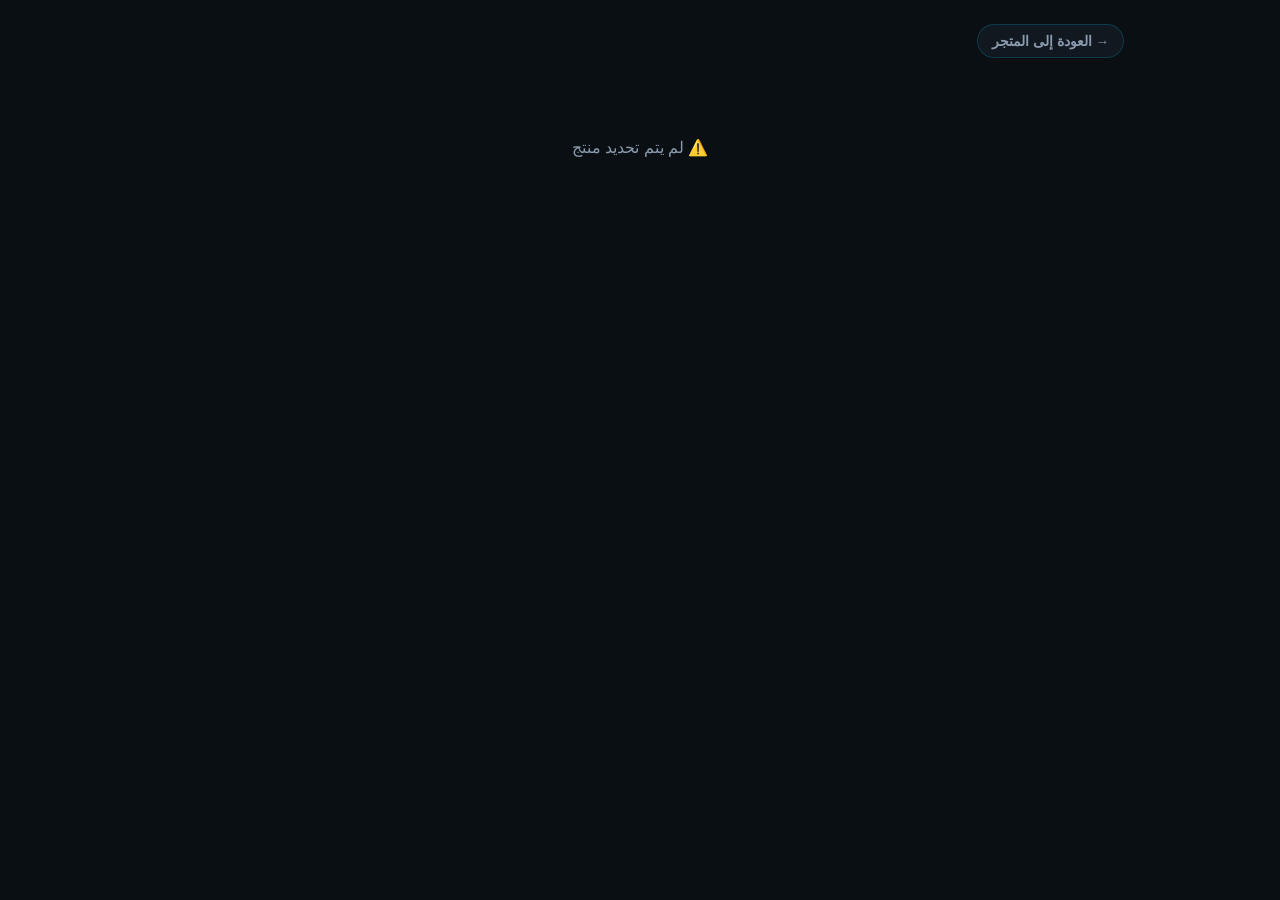
<file: product.html>
<!DOCTYPE html>
<html lang="ar" dir="rtl">
<head>
    <meta charset="UTF-8">
    <meta name="viewport" content="width=device-width, initial-scale=1.0">
    <meta name="robots" content="index, follow">
    <meta name="theme-color" content="#0a0f14">
    <link rel="icon" type="image/png" href="picture/logo.png">
    <title>تفاصيل المنتج | متجر ميسورا</title>
    <meta name="description" id="meta-desc" content="تفاصيل المنتج - متجر ميسورا لقطع الحاسوب">
        <link rel="stylesheet" href="style.css?v=1.2.1">
    <script type="application/ld+json" id="product-schema"></script>
    <style>
        body { background:#0a0f14; color:#E8ECEF; font-family:'Cairo',sans-serif; margin:0; }
        .p-wrap { max-width:1000px; margin:0 auto; padding:24px 16px 60px; }
        .p-back { display:inline-flex; align-items:center; gap:6px; color:#8A9AAD; text-decoration:none;
                  font-size:.85rem; font-weight:700; padding:8px 14px; border-radius:999px;
                  background:#111820; border:1px solid rgba(0,163,196,.25); transition:.2s; }
        .p-back:hover { color:#00E5FF; border-color:#00E5FF; }
        .p-grid { display:grid; grid-template-columns:1fr; gap:28px; margin-top:22px; }
        @media(min-width:820px){ .p-grid{ grid-template-columns:1fr 1fr; } }
        .p-gallery-main { width:100%; aspect-ratio:4/3; object-fit:cover; border-radius:18px;
                          border:1px solid rgba(0,163,196,.3); background:#161f28; }
        .p-thumbs { display:flex; gap:8px; margin-top:10px; flex-wrap:wrap; }
        .p-thumb { width:64px; height:64px; object-fit:cover; border-radius:10px; cursor:pointer;
                   border:2px solid transparent; opacity:.7; transition:.2s; background:#161f28; }
        .p-thumb:hover, .p-thumb.active { border-color:#00E5FF; opacity:1; }
        .p-badge { display:inline-block; padding:4px 12px; border-radius:999px; font-size:.7rem; font-weight:800; }
        .p-title { font-size:1.7rem; font-weight:900; line-height:1.35; margin:12px 0 6px; }
        .p-price { font-size:1.9rem; font-weight:900; color:#C5A059; }
        .p-old-price { text-decoration:line-through; color:#8A9AAD; font-size:1rem; margin-right:10px; }
        .p-specs { width:100%; border-collapse:collapse; margin-top:14px; font-size:.85rem; }
        .p-specs td { padding:10px 12px; border-bottom:1px solid rgba(255,255,255,.07); }
        .p-specs td:first-child { color:#8A9AAD; font-weight:700; white-space:nowrap; }
        .p-btn { display:inline-flex; align-items:center; justify-content:center; gap:8px;
                 padding:13px 26px; border-radius:999px; font-weight:800; font-size:.9rem;
                 text-decoration:none; cursor:pointer; transition:.25s; border:none; }
        .p-btn-wa { background:#25D366; color:#0a0f14; }
        .p-btn-wa:hover { transform:translateY(-2px); box-shadow:0 8px 24px rgba(37,211,102,.35); }
        .p-loading { text-align:center; padding:80px 20px; color:#8A9AAD; }
    </style>
</head>
<body>
    <div class="p-wrap">
        <a href="index.html#featured" class="p-back">→ العودة إلى المتجر</a>
        <div id="p-loading" class="p-loading">جارٍ تحميل المنتج...</div>
        <div id="p-content" hidden>
            <div class="p-grid">
                <div>
                    <img id="p-img" class="p-gallery-main" alt="" width="600" height="450">
                    <div class="p-thumbs" id="p-thumbs"></div>
                </div>
                <div>
                    <div id="p-badges" style="display:flex; gap:8px; flex-wrap:wrap;"></div>
                    <h1 class="p-title" id="p-name"></h1>
                    <p style="color:#8A9AAD; font-size:.9rem;" id="p-brand"></p>
                    <div style="margin:14px 0;">
                        <span class="p-price" id="p-price"></span>
                        <span class="p-old-price" id="p-old-price" hidden></span>
                    </div>
                    <p id="p-desc" style="color:#8A9AAD; font-size:.92rem; line-height:1.9;"></p>
                    <table class="p-specs" id="p-specs-table" hidden>
                        <tbody id="p-specs-body"></tbody>
                    </table>
                    <div style="display:flex; gap:12px; flex-wrap:wrap; margin-top:24px;">
                        <button type="button" class="p-btn p-btn-wa" id="p-order-btn">🛒 اطلب الآن عبر واتساب</button>
                        <a class="p-btn" href="tel:+9647866554424"
                           style="background:#111820; color:#E8ECEF; border:1px solid rgba(0,163,196,.3);">📞 اتصل بنا</a>
                    </div>
                </div>
            </div>
        </div>
    </div>

    <script src="vendor/lucide.min.js" defer></script>
    <script>
    (function () {
        var WHATSAPP = '9647866554424';
        var id = new URLSearchParams(location.search).get('id');
        var loading = document.getElementById('p-loading');
        var content = document.getElementById('p-content');
        if (!id) { loading.textContent = '⚠️ لم يتم تحديد منتج'; return; }

        fetch('api/products.php?id=' + encodeURIComponent(id))
            .then(function (r) { return r.json(); })
            .then(function (res) {
                if (!res.success || !res.data) { loading.textContent = '⚠️ المنتج غير موجود'; return; }
                var p = res.data;

                // العنوان والوصف لمحركات البحث
                document.title = (p.name_ar || 'منتج') + ' | متجر ميسورا';
                document.getElementById('meta-desc').setAttribute('content',
                    String(p.description_ar || p.name_ar || '').slice(0, 150));

                // Schema.org للسيو
                var price = Number(p.discount_price || p.selling_price) || 0;
                document.getElementById('product-schema').textContent = JSON.stringify({
                    '@context': 'https://schema.org', '@type': 'Product',
                    name: p.name_ar, description: p.description_ar || '', sku: p.sku,
                    image: p.main_image ? [location.origin + '/' + p.main_image] : undefined,
                    brand: p.brand_name ? { '@type': 'Brand', name: p.brand_name } : undefined,
                    offers: { '@type': 'Offer', priceCurrency: 'IQD', price: price,
                        availability: Number(p.stock_quantity) > 0
                            ? 'https://schema.org/InStock' : 'https://schema.org/OutOfStock' }
                });

                // الصور
                var images = [];
                if (p.main_image) images.push(p.main_image);
                (p.images || []).forEach(function (src) {
                    if (images.indexOf(src) === -1) images.push(src);
                });
                if (!images.length) images.push('picture/logo.png');

                var mainImg = document.getElementById('p-img');
                mainImg.src = images[0];
                mainImg.alt = p.name_ar || '';

                var thumbs = document.getElementById('p-thumbs');
                if (images.length > 1) {
                    thumbs.innerHTML = images.map(function (src, i) {
                        return '<img src="' + src + '" class="p-thumb' + (i === 0 ? ' active' : '') +
                               '" data-src="' + src + '" alt="" loading="lazy">';
                    }).join('');
                    thumbs.addEventListener('click', function (e) {
                        var t = e.target.closest('.p-thumb');
                        if (!t) return;
                        mainImg.src = t.getAttribute('data-src');
                        thumbs.querySelectorAll('.p-thumb').forEach(function (x) { x.classList.remove('active'); });
                        t.classList.add('active');
                    });
                }

                // الشارات
                var badges = '';
                badges += '<span class="p-badge" style="background:rgba(0,229,255,.12);color:#00E5FF;border:1px solid rgba(0,229,255,.3)">' +
                          (p.condition_type === 'used' ? '♻️ مستعمل' : '✨ جديد') + '</span>';
                if (Number(p.warranty_months) > 0) {
                    badges += '<span class="p-badge" style="background:rgba(197,160,89,.12);color:#C5A059;border:1px solid rgba(197,160,89,.3)">🛡️ ضمان ' +
                              p.warranty_months + ' شهر</span>';
                }
                if (p.category_name) {
                    badges += '<span class="p-badge" style="background:rgba(255,255,255,.06);color:#8A9AAD;border:1px solid rgba(255,255,255,.1)">' +
                              p.category_name + '</span>';
                }
                if (Number(p.stock_quantity) > 0) {
                    badges += '<span class="p-badge" style="background:rgba(52,211,153,.12);color:#34d399;border:1px solid rgba(52,211,153,.3)">✅ متوفر (' +
                              p.stock_quantity + ')</span>';
                } else {
                    badges += '<span class="p-badge" style="background:rgba(248,113,113,.12);color:#f87171;border:1px solid rgba(248,113,113,.3)">⛔ نفد المخزون</span>';
                }
                document.getElementById('p-badges').innerHTML = badges;

                document.getElementById('p-name').textContent = p.name_ar || '';
                document.getElementById('p-brand').textContent = p.brand_name ? ('الماركة: ' + p.brand_name) : '';

                var priceEl = document.getElementById('p-price');
                var oldEl = document.getElementById('p-old-price');
                if (p.discount_price && Number(p.discount_price) > 0) {
                    priceEl.textContent = Number(p.discount_price).toLocaleString('en-US') + ' د.ع';
                    oldEl.hidden = false;
                    oldEl.textContent = Number(p.selling_price).toLocaleString('en-US') + ' د.ع';
                } else {
                    priceEl.textContent = Number(p.selling_price).toLocaleString('en-US') + ' د.ع';
                }

                document.getElementById('p-desc').textContent = p.description_ar || '';

                // المواصفات
                if (p.specs && p.specs.length) {
                    document.getElementById('p-specs-table').hidden = false;
                    document.getElementById('p-specs-body').innerHTML = p.specs.map(function (s) {
                        return '<tr><td>' + s.spec_key + '</td><td>' + s.spec_value + '</td></tr>';
                    }).join('');
                }

                // زر الطلب عبر واتساب
                document.getElementById('p-order-btn').addEventListener('click', function () {
                    var lines = ['مرحباً، أرغب بطلب المنتج التالي:', '🛒 ' + (p.name_ar || ''),
                                 '💰 السعر: ' + price.toLocaleString('en-US') + ' د.ع',
                                 location.origin + location.pathname + '?id=' + p.id];
                    window.open('https://wa.me/' + WHATSAPP + '?text=' + encodeURIComponent(lines.join('\n')),
                                '_blank', 'noopener');
                });

                loading.hidden = true;
                content.hidden = false;
            })
            .catch(function () { loading.textContent = 'تعذر الاتصال بالسيرفر — حاول مجدداً'; });
    })();
    </script>
</body>
</html>
</file>
<file: style.css>
﻿/* ==========================================================================
   MESORA — Mesopotamian-Tech Visual Identity
   نظام الهوية البصرية الموحّد — كل قيم التصميم تُدار من هنا فقط
   ========================================================================== */
:root {
    /* ===== الخلفيات (سلّم العمق) ===== */
    --mesora-bg: #0a0f14;
    --mesora-bg-elevated: #111820;
    --mesora-bg-card: #161f28;
    --mesora-bg-card-hover: #1c2733;

    /* ===== الألوان الأساسية ===== */
    --mesora-gold: #C5A059;          /* الفخامة: الأسعار والتقييمات فقط */
    --mesora-gold-light: #d4b36a;
    --mesora-gold-dark: #9a7d3f;
    --mesora-teal: #00A3C4;          /* اللون الأساسي */
    --mesora-teal-light: #33b8d4;
    --accent: #00E5FF;               /* النيون: التفاعل والتوهج فقط */

    /* ===== توهجات ===== */
    --mesora-teal-glow: rgba(0, 163, 196, 0.35);
    --mesora-gold-glow: rgba(197, 160, 89, 0.35);

    /* ===== النصوص ===== */
    --mesora-text: #E8ECEF;
    --mesora-text-muted: #8A9AAD;

    /* ===== الحدود (سلّم موحّد) ===== */
    --mesora-border: rgba(197, 160, 89, 0.22);
    --mesora-border-strong: rgba(197, 160, 89, 0.45);
    --border-teal-faint: rgba(0, 163, 196, 0.12);
    --border-teal-soft: rgba(0, 163, 196, 0.25);
    --border-teal: rgba(0, 163, 196, 0.40);

    /* ===== الزوايا (سلّم موحّد — لا تستخدم قيماً خارج هذه) ===== */
    --radius-sm: 10px;               /* عناصر صغيرة: شارات، حقول إدخال */
    --mesora-radius: 14px;           /* البطاقات والأزرار */
    --mesora-radius-lg: 18px;        /* الحاويات والأقسام الكبيرة */
    --radius-xl: 24px;               /* النوافذ المنبثقة */

    /* ===== الظلال الموحّدة ===== */
    --shadow-sm: 0 2px 8px rgba(0, 0, 0, 0.3);
    --shadow-md: 0 8px 24px rgba(0, 0, 0, 0.35);
    --shadow-lg: 0 16px 48px rgba(0, 0, 0, 0.5);
    --shadow-teal: 0 0 24px rgba(0, 163, 196, 0.25);
    --shadow-gold: 0 0 24px rgba(197, 160, 89, 0.2);

    /* ===== الحركة الموحّدة ===== */
    --ease-out: cubic-bezier(0.16, 1, 0.3, 1);
    --transition-fast: 0.2s var(--ease-out);
    --transition-base: 0.3s var(--ease-out);

    /* ===== الخطوط ===== */
    --font-brand: 'Orbitron', sans-serif;
    --font-heading: 'Exo 2', 'Cairo', sans-serif;
    --font-body: 'Cairo', sans-serif;

    /* ===== المسافات ===== */
    --marquee-gap: 3.5rem;
    --mesora-section-y: 5.5rem;
}

* {
    margin: 0;
    padding: 0;
    box-sizing: border-box;
}

body {
    position: relative;
    font-family: var(--font-body);
    overflow-x: hidden;
    scroll-behavior: smooth;
    background-color: var(--mesora-bg);
    color: var(--mesora-text);
    background-image:
        radial-gradient(ellipse 80% 50% at 100% 0%, rgba(0, 163, 196, 0.06) 0%, transparent 60%),
        radial-gradient(ellipse 60% 40% at 0% 100%, rgba(197, 160, 89, 0.05) 0%, transparent 55%),
        linear-gradient(180deg, var(--mesora-bg) 0%, #0d1218 50%, var(--mesora-bg) 100%);
}

/* Circuit line accents — خلفية شبكة خفيفة */
body::before,
body::after {
    content: '';
    position: fixed;
    width: 200px;
    height: 200px;
    pointer-events: none;
    z-index: 0;
    opacity: 0.08;
    background:
        linear-gradient(90deg, transparent 48%, var(--mesora-teal) 48%, var(--mesora-teal) 52%, transparent 52%),
        linear-gradient(0deg, transparent 48%, var(--mesora-teal) 48%, var(--mesora-teal) 52%, transparent 52%);
    background-size: 20px 20px;
}

/* ==========================================================================
   لمسات الهوية العامة الموحّدة
   ========================================================================== */

/* لون تحديد النص — ذهبي الهوية */
::selection {
    background: var(--mesora-gold);
    color: var(--mesora-bg);
}

/* شريط التمرير بهوية المتجر */
::-webkit-scrollbar {
    width: 10px;
    height: 10px;
}
::-webkit-scrollbar-track {
    background: var(--mesora-bg);
}
::-webkit-scrollbar-thumb {
    background: linear-gradient(180deg, var(--mesora-teal), var(--mesora-gold));
    border-radius: var(--radius-sm);
    border: 2px solid var(--mesora-bg);
}
::-webkit-scrollbar-thumb:hover {
    background: var(--mesora-teal-light);
}
html {
    scrollbar-color: var(--mesora-teal) var(--mesora-bg);
    scrollbar-width: thin;
}

/* حلقة التركيز الموحّدة للوصولية (لوحة المفاتيح) */
:focus-visible {
    outline: 2px solid var(--accent);
    outline-offset: 3px;
    border-radius: var(--radius-sm);
}

/* تحسين وضوح الخطوط */
body {
    -webkit-font-smoothing: antialiased;
    text-rendering: optimizeLegibility;
}

/* ==========================================================================
   Trust Ticker — شريط الثقة المتحرك (أعلى الصفحة)
   ========================================================================== */
.mesora-trust-ticker {
    width: 100%;
    overflow: hidden;
    background: linear-gradient(90deg,
        rgba(197, 160, 89, 0.08) 0%,
        var(--mesora-bg-elevated) 25%,
        var(--mesora-bg-elevated) 75%,
        rgba(0, 163, 196, 0.08) 100%);
    border-bottom: 1px solid var(--border-teal-soft);
    padding: 9px 0;
    direction: ltr; /* اتجاه الحركة يسار-يمين ثابت بغض النظر عن RTL */
}

.mesora-ticker-track {
    display: flex;
    width: max-content;
    /* 56s مع 4 مجموعات (-50% = عرض مجموعتين) = نفس سرعة 28s القديمة
       مع تغطية مضاعفة تمنع ظهور فراغ على الشاشات العريضة */
    animation: mesora-ticker-scroll 56s linear infinite;
    will-change: transform;
}

/* إيقاف مؤقت عند مرور الماوس */
.mesora-trust-ticker:hover .mesora-ticker-track {
    animation-play-state: paused;
}

.mesora-ticker-group {
    display: flex;
    align-items: center;
    flex-shrink: 0;
}

.mesora-ticker-item {
    display: inline-flex;
    align-items: center;
    gap: 8px;
    white-space: nowrap;
    padding: 0 22px;
    font-family: var(--font-body);
    font-size: 0.82rem;
    font-weight: 700;
    color: var(--mesora-text-muted);
    transition: color var(--transition-fast), text-shadow var(--transition-fast);
}

.mesora-ticker-item svg {
    width: 15px;
    height: 15px;
    color: var(--mesora-gold);
    flex-shrink: 0;
}

.mesora-ticker-item:hover {
    color: var(--accent);
    text-shadow: 0 0 12px var(--mesora-teal-glow);
}

.mesora-ticker-dot {
    width: 5px;
    height: 5px;
    border-radius: 50%;
    background: var(--mesora-gold);
    opacity: 0.55;
    box-shadow: 0 0 6px var(--mesora-gold-glow);
    flex-shrink: 0;
}

@keyframes mesora-ticker-scroll {
    0%   { transform: translateX(0); }
    100% { transform: translateX(-50%); }
}

@media (max-width: 768px) {
    .mesora-trust-ticker { padding: 7px 0; }
    .mesora-ticker-item {
        font-size: 0.72rem;
        padding: 0 14px;
        gap: 6px;
    }
    .mesora-ticker-item svg { width: 13px; height: 13px; }
}

@media (prefers-reduced-motion: reduce) {
    .mesora-ticker-track { animation: none; }
}

/* ==========================================================================
   Hero Build Video — فيديو التجميعة في الواجهة (يظهر فقط عند توفر الملف)
   ========================================================================== */
.hero-build-video {
    width: 100%;
    max-width: 420px;
    aspect-ratio: 1 / 1;
    object-fit: cover;
    border-radius: var(--radius-xl);
    border: 2px solid var(--border-teal-soft);
    box-shadow: var(--shadow-lg), var(--shadow-teal);
    background: var(--mesora-bg-card);
    animation: hero-video-float 6s ease-in-out infinite;
}

@keyframes hero-video-float {
    0%, 100% { transform: translateY(0); }
    50%      { transform: translateY(-10px); }
}

@media (prefers-reduced-motion: reduce) {
    .hero-build-video { animation: none; }
}

/* ==========================================================================
   MESORA — Ultra-Vibrant Spotlight & Cyber Cursor Engine
   ========================================================================== */
.mesora-global-glow {
    position: fixed;
    top: -300px;
    left: -300px;
    width: 600px;
    height: 600px;
    border-radius: 50%;
    background: radial-gradient(
        circle,
        rgba(0, 163, 196, 0.28) 0%,
        rgba(197, 160, 89, 0.15) 30%,
        rgba(0, 163, 196, 0.05) 55%,
        transparent 70%
    );
    pointer-events: none;
    z-index: 9999;
    filter: blur(25px);
    mix-blend-mode: screen;
    transition: opacity 0.3s ease;
    opacity: 0.95;
    will-change: transform;
}

.mesora-header-scrolled {
    background: rgba(10, 15, 20, 0.88) !important;
    backdrop-filter: blur(18px);
    -webkit-backdrop-filter: blur(18px);
    border-bottom: 1px solid rgba(0, 163, 196, 0.35) !important;
    box-shadow: 0 12px 36px rgba(0, 0, 0, 0.6) !important;
}

.mesora-cursor-cpu {
    position: fixed;
    top: -17px;
    left: -17px;
    width: 34px;
    height: 34px;
    pointer-events: none;
    z-index: 10000;
    filter: drop-shadow(0 0 10px rgba(0, 229, 255, 0.95)) drop-shadow(0 0 20px rgba(197, 160, 89, 0.75));
    transition: transform 0.08s ease-out, opacity 0.3s ease;
    opacity: 0.95;
    will-change: transform;
}

/* إخفاء العناصر الزخرفية والكيرسر والـ3D Effects على الموبايل فقط —
   الشعار والصورة يبقون ظاهرين لأنهما داخل .logo-outer-circle مباشرة */
@media (max-width: 768px), (pointer: coarse) {
    .mesora-cursor-cpu,
    .mesora-global-glow,
    #mesora-cursor-cpu,
    #mesora-global-glow,
    .logo-glow-ring,
    .logo-gradient-border {
        display: none !important;
        opacity: 0 !important;
        visibility: hidden !important;
        pointer-events: none !important;
        height: 0 !important;
        overflow: hidden !important;
    }

        /* إيقاف تأثيرات 3D على الموبايل لتوفير الأداء — الشعار يظهر بوضوح بدون تشويش */
    .hero-3d-wrap {
        perspective: none !important;
    }
    .hero-3d-logo {
        transform: none !important;
        transform-style: flat !important;
        transition: none !important;
    }

    /* إجبار إظهار الشعار على الشاشات اللمسية — يمنع أي hide غير مقصود */
    .mesora-section--hero .hero-3d-wrap,
    .mesora-section--hero .logo-outer-circle,
    .mesora-section--hero .hero-3d-logo,
    .mesora-section--hero .logo-inner-container {
        display: flex !important;
        opacity: 1 !important;
        visibility: visible !important;
        height: auto !important;
    }
    .mesora-section--hero img.main-logo-circle {
        display: block !important;
        opacity: 1 !important;
        visibility: visible !important;
        width: 100% !important;
        height: auto !important;
    }
}

.mesora-spotlight-card,
.builder-group {
    position: relative;
    overflow: hidden;
    transition: transform 0.35s cubic-bezier(0.16, 1, 0.3, 1),
                border-color 0.35s ease,
                box-shadow 0.35s ease;
}

.mesora-spotlight-card::before {
    content: '';
    position: absolute;
    inset: 0;
    border-radius: inherit;
    background: radial-gradient(
        500px circle at var(--mouse-x, 50%) var(--mouse-y, 50%),
        rgba(0, 163, 196, 0.28) 0%,
        rgba(197, 160, 89, 0.15) 40%,
        transparent 75%
    );
    opacity: var(--spotlight-opacity, 0);
    transition: opacity 0.25s ease;
    pointer-events: none;
    z-index: 2;
}

.mesora-spotlight-card::after {
    content: '';
    position: absolute;
    inset: -1.5px;
    border-radius: inherit;
    padding: 2px;
    background: radial-gradient(
        400px circle at var(--mouse-x, 50%) var(--mouse-y, 50%),
        #00E5FF 0%,
        var(--mesora-gold-light) 50%,
        transparent 80%
    );
    mask: linear-gradient(#fff 0 0) content-box, linear-gradient(#fff 0 0);
    -webkit-mask: linear-gradient(#fff 0 0) content-box, linear-gradient(#fff 0 0);
    mask-composite: exclude;
    -webkit-mask-composite: xor;
    opacity: var(--spotlight-opacity, 0);
    transition: opacity 0.25s ease;
    pointer-events: none;
    z-index: 3;
}

@media (prefers-reduced-motion: reduce) {
    .marquee-container,
    .floating-anim-1,
    .floating-anim-2,
    .dashed-orbit,
    .mesora-about-glow,
    .hero-circuit-flow,
    .mesora-about-circuit-flow,
    .mesora-footer-pcb path,
    .mesora-about-aura,
    .mesora-about-conic,
    .mesora-about-orbit,
    .mesora-orbit-dot {
        animation: none !important;
    }
}

@media (prefers-reduced-data: reduce) {
    .hero-particles,
    .hero-glow-1,
    .hero-glow-2,
    .logo-glow-ring,
    .mesora-about-aura,
    .mesora-about-conic,
    .mesora-about-orbit,
    .mesora-orbit-dot,
    .mesora-about-glow,
    .marquee-container {
        animation: none !important;
        opacity: 0.5 !important;
    }
    .mesora-footer-pcb {
        display: none;
    }
}

body::before {
    top: 80px;
    right: 0;
    mask-image: radial-gradient(circle at top right, black 20%, transparent 70%);
}

body::after {
    bottom: 0;
    left: 0;
    mask-image: radial-gradient(circle at bottom left, black 20%, transparent 70%);
}

/* ==========================================================================
   Header
   ========================================================================== */
.mesora-skip-link {
    position: absolute;
    top: -100px;
    right: 1rem;
    z-index: 200;
    padding: 0.75rem 1.25rem;
    background: var(--mesora-gold);
    color: #0a0f14;
    font-weight: 700;
    border-radius: var(--radius-sm);
    text-decoration: none;
    transition: top 0.2s ease;
}

.mesora-skip-link:focus {
    top: 1rem;
    outline: 2px solid var(--mesora-teal);
    outline-offset: 3px;
}

.mesora-header {
    background: rgba(10, 15, 20, 0.92);
    border-bottom: 1px solid var(--mesora-border);
    backdrop-filter: blur(12px);
    position: sticky;
    top: 0;
    z-index: 100;
}

:focus-visible {
    outline: 2px solid var(--mesora-teal);
    outline-offset: 3px;
}

.mesora-nav-link:focus-visible,
.mesora-menu-btn:focus-visible,
.mesora-btn-primary:focus-visible,
.mesora-btn-secondary:focus-visible,
.mesora-product-btn:focus-visible,
.mesora-order-whatsapp:focus-visible,
.mesora-category-card:focus-visible,
.mesora-social-links a:focus-visible,
.mesora-search:focus-visible,
.mesora-contact-form input:focus-visible,
.mesora-contact-form select:focus-visible,
.mesora-contact-form textarea:focus-visible,
.mesora-faq-item summary:focus-visible {
    outline: 2px solid var(--mesora-gold);
    outline-offset: 3px;
}

.mesora-search {
    background: var(--mesora-bg-card) !important;
    border: 1px solid var(--mesora-border) !important;
    color: var(--mesora-text) !important;
}

.mesora-search::placeholder {
    color: var(--mesora-text-muted) !important;
}

.mesora-nav-link {
    color: var(--mesora-text-muted);
    transition: color 0.25s ease, transform 0.2s ease;
    position: relative;
}

.mesora-nav-link::after {
    content: '';
    position: absolute;
    bottom: -2px;
    right: 0;
    width: 0;
    height: 2px;
    background: linear-gradient(90deg, var(--mesora-teal), var(--mesora-gold));
    transition: width 0.3s ease;
}

.mesora-nav-link:hover::after,
.mesora-nav-link.active::after {
    width: 100%;
}

.mesora-nav-link:hover {
    color: var(--mesora-gold);
}

.mesora-nav-link.active {
    color: var(--mesora-gold);
    border-bottom: 2px solid var(--mesora-gold);
}

.mesora-menu-btn {
    background: var(--mesora-bg-card);
    border: 1px solid var(--mesora-border);
    color: var(--mesora-text);
    width: 40px;
    height: 40px;
    border-radius: var(--radius-sm);
    display: flex;
    align-items: center;
    justify-content: center;
    cursor: pointer;
    transition: border-color 0.25s ease, color 0.25s ease;
}

.mesora-menu-btn:hover {
    border-color: var(--mesora-gold);
    color: var(--mesora-gold);
}

.mesora-mobile-nav {
    display: none;
    flex-direction: column;
    gap: 0.5rem;
    padding: 1rem 1.5rem 1.25rem;
    border-top: 1px solid var(--mesora-border);
    background: rgba(10, 15, 20, 0.98);
}

.mesora-mobile-nav.open {
    display: flex;
}

#mobile-search-form {
    margin-bottom: 0.5rem;
}

.mesora-section {
    position: relative;
    z-index: 2;
}

.mesora-section-block {
    padding-top: var(--mesora-section-y);
    padding-bottom: var(--mesora-section-y);
    content-visibility: auto;
    contain-intrinsic-size: auto 560px;
}

.mesora-section--elevated {
    background: var(--mesora-bg-elevated);
    border-top: 1px solid var(--mesora-border);
    border-bottom: 1px solid var(--mesora-border);
}

.mesora-section--hero {
    background: transparent;
}

.mesora-reveal {
    opacity: 0;
    transform: translateY(28px);
    transition: opacity 0.65s ease, transform 0.65s ease;
}

.mesora-reveal.is-visible {
    opacity: 1;
    transform: translateY(0);
}

@media (prefers-reduced-motion: reduce) {
    .mesora-reveal {
        opacity: 1;
        transform: none;
        transition: none;
    }
}

a.mesora-btn-primary,
a.mesora-btn-secondary {
    text-decoration: none;
}

.mesora-brand-name {
    font-family: var(--font-brand);
    color: var(--mesora-gold);
    letter-spacing: 0.12em;
}

.mesora-brand-tagline {
    color: var(--mesora-text-muted);
    font-size: 9px;
    letter-spacing: 0.08em;
}

.sr-only {
    position: absolute;
    width: 1px;
    height: 1px;
    padding: 0;
    margin: -1px;
    overflow: hidden;
    clip: rect(0, 0, 0, 0);
    white-space: nowrap;
    border: 0;
}

/* ==========================================================================
   Hero - Enhanced Animated Background & 3D Effects
   ========================================================================== */
.hero-particles {
    position: absolute;
    inset: 0;
    pointer-events: none;
    z-index: 0;
    overflow: hidden;
}

.hero-particle {
    position: absolute;
    left: var(--x);
    top: var(--y);
    width: var(--size);
    height: var(--size);
    background: var(--mesora-teal);
    border-radius: 50%;
    opacity: 0;
    animation: hero-particle-float 6s ease-in-out infinite;
    animation-delay: var(--delay);
    box-shadow: 0 0 8px var(--mesora-teal-glow);
}

@keyframes hero-particle-float {
    0%, 100% {
        transform: translateY(0) scale(1);
        opacity: 0;
    }
    20% {
        opacity: 0.8;
    }
    50% {
        transform: translateY(-30px) scale(1.3);
        opacity: 0.5;
    }
    80% {
        opacity: 0.8;
    }
}

.hero-glow {
    position: absolute;
    border-radius: 50%;
    pointer-events: none;
    z-index: 0;
    filter: blur(60px);
    opacity: 0.4;
}

.hero-glow-1 {
    width: 400px;
    height: 400px;
    top: -100px;
    right: -100px;
    background: radial-gradient(circle, rgba(0, 163, 196, 0.3), transparent 70%);
    animation: hero-glow-pulse 8s ease-in-out infinite;
}

.hero-glow-2 {
    width: 300px;
    height: 300px;
    bottom: -50px;
    left: -50px;
    background: radial-gradient(circle, rgba(197, 160, 89, 0.25), transparent 70%);
    animation: hero-glow-pulse 10s ease-in-out infinite reverse;
}

@keyframes hero-glow-pulse {
    0%, 100% { transform: scale(1); opacity: 0.3; }
    50% { transform: scale(1.2); opacity: 0.5; }
}

.hero-3d-wrap {
    perspective: 600px;
}

.hero-3d-logo {
    transform-style: preserve-3d;
    transition: transform 0.6s ease-out;
}

.hero-orbit-ring {
    position: absolute;
    border-radius: 50%;
    pointer-events: none;
    z-index: 1;
}

.hero-orbit-ring-1 {
    inset: -15%;
    border: 1px solid rgba(0, 163, 196, 0.2);
    animation: rotate-orbit 25s linear infinite;
}

.hero-orbit-ring-2 {
    inset: -25%;
    border: 1px dashed rgba(197, 160, 89, 0.15);
    animation: rotate-orbit 35s linear infinite reverse;
}

/* ==========================================================================
   Hero
   ========================================================================== */
.mesora-kicker {
    background: rgba(0, 163, 196, 0.08);
    color: var(--mesora-teal);
    border: 1px solid rgba(0, 163, 196, 0.35);
    letter-spacing: 0.15em;
    font-family: var(--font-brand);
    font-size: 11px;
}

.mesora-hero-title {
    font-family: var(--font-heading);
    color: var(--mesora-text);
    font-weight: 800;
}

.mesora-hero-accent {
    color: var(--mesora-teal);
    text-shadow: 0 0 32px var(--mesora-teal-glow);
}

.mesora-hero-desc {
    color: var(--mesora-text-muted);
}

.mesora-btn-primary,
.mesora-btn-secondary {
    border-radius: var(--mesora-radius);
}

.mesora-btn-primary {
    background: linear-gradient(135deg, var(--mesora-gold-light), var(--mesora-gold), var(--mesora-gold-dark));
    color: #0a0f14;
    font-weight: 700;
    border: 1px solid var(--mesora-gold-light);
    box-shadow: 0 6px 20px rgba(197, 160, 89, 0.25);
    transition: transform 0.25s ease, box-shadow 0.25s ease;
}

.mesora-btn-primary:hover {
    transform: translateY(-2px);
    box-shadow: 0 10px 28px rgba(197, 160, 89, 0.35);
}

.mesora-btn-secondary {
    background: transparent;
    color: var(--mesora-teal);
    border: 1px solid rgba(0, 163, 196, 0.55);
    transition: border-color 0.25s ease, color 0.25s ease, background 0.25s ease;
}

.mesora-btn-secondary:hover {
    border-color: var(--mesora-teal);
    color: var(--mesora-teal-light);
    background: rgba(0, 163, 196, 0.08);
}

.logo-outer-circle {
    position: relative;
    width: 280px;
    height: 280px;
    display: flex;
    align-items: center;
    justify-content: center;
}

/* Simple soft glow ring - خفيف وبسيط */
.logo-glow-ring {
    position: absolute;
    inset: -3%;
    width: 106%;
    height: 106%;
    border-radius: 50%;
    pointer-events: none;
    z-index: 1;
    background: radial-gradient(
        circle,
        var(--theme-glow, rgba(0, 229, 255, 0.2)) 0%,
        transparent 65%
    );
    filter: blur(12px);
    animation: logo-glow-pulse 4s ease-in-out infinite;
}

@keyframes logo-glow-pulse {
    0%, 100% { 
        transform: scale(1); 
        opacity: 0.5; 
    }
    50% { 
        transform: scale(1.05); 
        opacity: 0.8; 
    }
}

/* Simple static gradient border - بدون حركة */
.logo-gradient-border {
    position: absolute;
    inset: -1%;
    width: 102%;
    height: 102%;
    border-radius: 50%;
    pointer-events: none;
    z-index: 2;
    padding: 1.5px;
    background: linear-gradient(
        135deg,
        var(--theme-primary, #00E5FF),
        var(--theme-secondary, #C5A059)
    );
    -webkit-mask: 
        linear-gradient(#fff 0 0) content-box, 
        linear-gradient(#fff 0 0);
    mask: 
        linear-gradient(#fff 0 0) content-box, 
        linear-gradient(#fff 0 0);
    -webkit-mask-composite: xor;
    mask-composite: exclude;
}

/* Simple breathing animation for logo container */
.logo-inner-container {
    width: 80%;
    aspect-ratio: 1 / 1;
    height: auto;
    border-radius: 50%;
    overflow: hidden;
    background: rgba(17, 24, 32, 0.9);
    border: 1.5px solid var(--theme-primary, rgba(0, 229, 255, 0.35));
    box-shadow:
        0 10px 30px rgba(0, 0, 0, 0.4),
        0 0 20px var(--theme-glow, rgba(0, 229, 255, 0.2));
    position: relative;
    z-index: 4;
    display: flex;
    align-items: center;
    justify-content: center;
    animation: logo-breathe 5s ease-in-out infinite;
}

@keyframes logo-breathe {
    0%, 100% { 
        transform: scale(1); 
        box-shadow:
            0 10px 30px rgba(0, 0, 0, 0.4),
            0 0 20px var(--theme-glow, rgba(0, 229, 255, 0.2));
    }
    50% { 
        transform: scale(1.02); 
        box-shadow:
            0 10px 30px rgba(0, 0, 0, 0.4),
            0 0 30px var(--theme-glow, rgba(0, 229, 255, 0.35));
    }
}

.main-logo-circle {
    width: 100%;
    height: 100%;
    object-fit: cover;
    border-radius: 50%;
    padding: 0;
    display: block;
    background: transparent;
}

.hero-trust-bar {
    display: flex;
    flex-wrap: wrap;
    justify-content: center;
    gap: 1rem;
}

@media (min-width: 1024px) {
    .hero-trust-bar {
        justify-content: flex-start;
    }
}

.hero-trust-item {
    display: flex;
    align-items: center;
    gap: 0.75rem;
    padding: 0.75rem 1rem;
    background: rgba(17, 24, 32, 0.65);
    backdrop-filter: blur(10px);
    border: 1px solid var(--mesora-border);
    border-radius: var(--mesora-radius);
    min-width: 160px;
}

.hero-trust-icon {
    width: 36px;
    height: 36px;
    border-radius: var(--radius-sm);
    display: flex;
    align-items: center;
    justify-content: center;
    flex-shrink: 0;
}

.hero-trust-icon-gold {
    background: rgba(197, 160, 89, 0.12);
    color: var(--mesora-gold);
    border: 1px solid rgba(197, 160, 89, 0.3);
}

.hero-trust-icon-teal {
    background: rgba(0, 163, 196, 0.12);
    color: var(--mesora-teal);
    border: 1px solid rgba(0, 163, 196, 0.3);
}

.hero-trust-label {
    font-size: 10px;
    color: var(--mesora-text-muted);
    line-height: 1.2;
}

.hero-trust-value {
    font-size: 12px;
    font-weight: 700;
    color: var(--mesora-text);
    line-height: 1.3;
}

/* ==========================================================================
   Section titles
   ========================================================================== */
.mesora-section-kicker {
    color: var(--mesora-teal);
    letter-spacing: 0.22em;
    font-family: var(--font-brand);
    font-size: 12px;
    text-transform: uppercase;
}

.mesora-section-title {
    font-family: var(--font-heading);
    color: var(--mesora-text);
    font-weight: 800;
}

.mesora-section-divider {
    width: 4rem;
    height: 3px;
    background: linear-gradient(90deg, var(--mesora-gold), var(--mesora-teal));
    margin: 1rem auto 0;
    border-radius: 2px;
    box-shadow: var(--shadow-gold);
}

/* ==========================================================================
   Marquee
   ========================================================================== */
.marquee-section {
    width: 100%;
    overflow: hidden;
    background: var(--mesora-bg-elevated);
    border-top: 1px solid var(--mesora-border);
    border-bottom: 1px solid var(--mesora-border);
    height: 110px;
    display: flex;
    align-items: center;
    position: relative;
}

.marquee-viewport {
    width: 100%;
    overflow: hidden;
    direction: ltr;
    padding: 20px 0;
    mask-image: linear-gradient(to right, transparent 0%, black 10%, black 90%, transparent 100%);
    -webkit-mask-image: linear-gradient(to right, transparent 0%, black 10%, black 90%, transparent 100%);
}

.marquee-container {
    display: flex;
    width: max-content;
    animation: marquee-scroll 36s linear infinite;
}

.marquee-group {
    display: flex;
    flex-shrink: 0;
}

@keyframes marquee-scroll {
    0% { transform: translateX(0); }
    100% { transform: translateX(-50%); }
}

.marquee-slide {
    flex: 0 0 auto;
    display: flex;
    align-items: center;
    justify-content: center;
    padding-left: calc(var(--marquee-gap) * 0.5);
    padding-right: calc(var(--marquee-gap) * 0.5);
    min-width: 130px;
    height: 45px;
    background-size: contain;
    background-position: center;
    background-repeat: no-repeat;
    opacity: 0.35;
    filter: grayscale(100%) brightness(1.4);
    transition: all 0.25s ease-out;
    user-select: none;
    cursor: pointer;
}

.marquee-slide:hover {
    opacity: 1;
    transform: scale(1.15) translateY(-5px);
    filter: grayscale(0%) brightness(1) drop-shadow(0 0 12px var(--mesora-teal-glow));
}

/* ==========================================================================
   Products slider
   ========================================================================== */
.slider-relative-container {
    width: 100%;
    position: relative;
    margin: 0 auto;
    mask-image: linear-gradient(to right, transparent 0%, black 25%, black 75%, transparent 100%);
    -webkit-mask-image: linear-gradient(to right, transparent 0%, black 25%, black 75%, transparent 100%);
}

.swiper {
    width: 100%;
    padding: 60px 0 100px !important;
}

.swiper-slide {
    width: 100%;
    aspect-ratio: 4 / 3;
    height: auto;
    max-height: 450px;
    border-radius: var(--mesora-radius-lg);
    overflow: hidden;
    box-shadow: 0 20px 50px rgba(0, 0, 0, 0.5);
    background-color: var(--mesora-bg-card);
    border: 1px solid var(--mesora-border);
}

.swiper-slide img {
    width: 100%;
    height: 100%;
    object-fit: cover;
}

.swiper-pagination {
    bottom: 20px !important;
}

.swiper-pagination-bullet {
    width: 9px;
    height: 9px;
    background: var(--mesora-text-muted);
    opacity: 0.5;
    transition: all 0.4s ease;
}

.swiper-pagination-bullet-active {
    background: var(--mesora-gold) !important;
    width: 26px;
    border-radius: var(--radius-sm);
    opacity: 1;
    box-shadow: 0 0 12px var(--mesora-gold-glow);
}

/* ==========================================================================
   Gallery Cards (New Grid)
   ========================================================================== */
.mesora-gallery-card {
    display: block;
    background: var(--mesora-bg-card);
    border: 1px solid var(--mesora-border);
    border-radius: var(--mesora-radius-lg);
    overflow: hidden;
    text-decoration: none;
    transition: transform 0.3s ease, border-color 0.3s ease, box-shadow 0.3s ease;
}

.mesora-gallery-card:hover {
    transform: translateY(-6px);
    border-color: var(--mesora-teal);
    box-shadow: 0 16px 40px rgba(0, 0, 0, 0.4), 0 0 20px var(--mesora-teal-glow);
}

.mesora-gallery-thumb {
    position: relative;
    aspect-ratio: 1 / 1;
    background: linear-gradient(180deg, rgba(17, 24, 32, 0.9), rgba(10, 15, 20, 0.95));
    overflow: hidden;
    display: flex;
    align-items: center;
    justify-content: center;
    padding: 1rem;
}

.mesora-gallery-thumb img {
    width: 100%;
    height: 100%;
    object-fit: cover;
    transition: transform 0.4s ease;
    filter: grayscale(15%) contrast(1.1) brightness(0.92);
    mix-blend-mode: screen;
}

.mesora-gallery-card:hover .mesora-gallery-thumb img {
    transform: scale(1.08);
}

.mesora-gallery-overlay {
    position: absolute;
    top: 10px;
    right: 10px;
    opacity: 0;
    transform: translateY(-8px);
    transition: opacity 0.3s ease, transform 0.3s ease;
}

.mesora-gallery-card:hover .mesora-gallery-overlay {
    opacity: 1;
    transform: translateY(0);
}

.mesora-gallery-tag {
    display: inline-block;
    padding: 4px 10px;
    border-radius: 999px;
    background: rgba(0, 163, 196, 0.15);
    border: 1px solid rgba(0, 163, 196, 0.4);
    color: var(--mesora-teal);
    font-size: 0.65rem;
    font-weight: 700;
    font-family: var(--font-brand);
    letter-spacing: 0.05em;
    backdrop-filter: blur(8px);
}

.mesora-gallery-info {
    padding: 1rem 1.1rem 1.2rem;
    border-top: 1px solid rgba(197, 160, 89, 0.15);
}

.mesora-gallery-title {
    font-size: 0.9rem;
    font-weight: 700;
    color: var(--mesora-text);
    margin-bottom: 0.3rem;
    transition: color 0.3s ease;
}

.mesora-gallery-card:hover .mesora-gallery-title {
    color: var(--mesora-teal);
}

.mesora-gallery-subtitle {
    font-size: 0.7rem;
    color: var(--mesora-text-muted);
    line-height: 1.5;
}

/* ==========================================================================
   Services cards
   ========================================================================== */
.mesora-card {
    background: var(--mesora-bg-card);
    border: 1px solid var(--mesora-border);
    transition: transform 0.3s ease, border-color 0.3s ease, box-shadow 0.3s ease;
}

.mesora-card:hover {
    transform: translateY(-6px);
    border-color: var(--mesora-border-strong);
    box-shadow: 0 16px 40px rgba(0, 0, 0, 0.35);
}

.mesora-card-icon {
    background: rgba(197, 160, 89, 0.1);
    color: var(--mesora-gold);
    border: 1px solid var(--mesora-border);
    transition: background 0.3s ease, color 0.3s ease, border-color 0.3s ease;
}

.mesora-card:hover .mesora-card-icon {
    background: var(--mesora-gold);
    color: #0a0f14;
    border-color: var(--mesora-gold);
}

.mesora-card h3 {
    color: var(--mesora-text);
}

.mesora-card p {
    color: var(--mesora-text-muted);
}

/* ==========================================================================
   Footer
   ========================================================================== */
.mesora-footer {
    background: #060a0e;
    border-top: 1px solid var(--mesora-border);
    position: relative;
    z-index: 2;
}

.mesora-footer-pcb {
    margin-bottom: 2.5rem;
    opacity: 0.45;
}

.mesora-footer-pcb svg {
    width: 100%;
    height: 24px;
    display: block;
}

.mesora-footer-pcb path {
    stroke: var(--mesora-teal);
    stroke-width: 1.5;
    fill: none;
    stroke-dasharray: 6 18;
    animation: footer-pcb-flow 8s linear infinite;
    filter: drop-shadow(0 0 4px var(--mesora-teal-glow));
}

@keyframes footer-pcb-flow {
    0% { stroke-dashoffset: 0; }
    100% { stroke-dashoffset: -48; }
}

.mesora-footer-logo {
    width: 56px;
    height: 56px;
    padding: 0;
    background: rgba(17, 24, 32, 0.8);
    border: 1px solid var(--mesora-border-strong);
    border-radius: 50%;
    object-fit: cover;
}

.mesora-header-logo {
    width: 48px;
    height: 48px;
    flex-shrink: 0;
    border-radius: 50%;
    object-fit: cover;
    border: 1px solid var(--mesora-border);
}

.mesora-footer-brand {
    font-family: var(--font-brand);
    color: var(--mesora-gold);
    letter-spacing: 0.15em;
}

.mesora-footer-tagline {
    color: var(--mesora-teal);
    font-family: var(--font-brand);
    font-size: 10px;
    letter-spacing: 0.14em;
}

.mesora-footer-copy {
    color: var(--mesora-text-muted);
    letter-spacing: 0.12em;
}

/* ==========================================================================
   Stats
   ========================================================================== */
.mesora-stats {
    padding: 3rem 0;
    background: var(--mesora-bg-elevated);
    border-top: 1px solid var(--mesora-border);
    border-bottom: 1px solid var(--mesora-border);
}

.mesora-stat-card {
    text-align: center;
    padding: 1.5rem 1rem;
    background: var(--mesora-bg-card);
    border: 1px solid var(--mesora-border);
    border-radius: var(--mesora-radius-lg);
    transition: border-color 0.3s ease, box-shadow 0.3s ease;
}

.mesora-stat-card:hover {
    border-color: var(--mesora-border-strong);
    box-shadow: 0 8px 30px rgba(0, 0, 0, 0.3);
}

.mesora-stat-number {
    display: inline;
    font-family: var(--font-brand);
    font-size: 2rem;
    font-weight: 800;
    color: var(--mesora-gold);
}

.mesora-stat-suffix {
    font-family: var(--font-brand);
    font-size: 1.25rem;
    color: var(--mesora-teal);
    margin-right: 2px;
}

.mesora-stat-label {
    display: block;
    margin-top: 0.5rem;
    font-size: 0.8rem;
    color: var(--mesora-text-muted);
}

/* ==========================================================================
   Categories
   ========================================================================== */
#categories {
    background: var(--mesora-bg);
}

.mesora-category-card {
    display: flex;
    flex-direction: column;
    align-items: center;
    gap: 0.4rem;
    padding: 1rem 0.75rem 1.1rem;
    background: var(--mesora-bg-card);
    border: 1px solid var(--mesora-border);
    border-radius: var(--mesora-radius-lg);
    text-decoration: none;
    color: var(--mesora-text);
    transition: transform 0.3s ease, border-color 0.3s ease, box-shadow 0.3s ease;
}

.mesora-category-card:hover {
    transform: translateY(-5px);
    border-color: var(--mesora-teal);
    box-shadow: 0 12px 30px rgba(0, 163, 196, 0.2), 0 0 15px rgba(0, 229, 255, 0.1);
}

.mesora-category-name {
    font-size: 0.85rem;
    font-weight: 700;
    color: var(--mesora-text);
    transition: color 0.3s ease;
}

.mesora-category-card:hover .mesora-category-name {
    color: var(--mesora-teal);
}

.mesora-category-count {
    font-size: 0.65rem;
    font-weight: 700;
    color: var(--mesora-gold);
    background: rgba(197, 160, 89, 0.1);
    border: 1px solid rgba(197, 160, 89, 0.25);
    padding: 3px 10px;
    border-radius: 999px;
    letter-spacing: 0.02em;
    transition: background 0.3s ease, border-color 0.3s ease;
}

.mesora-category-card:hover .mesora-category-count {
    background: rgba(197, 160, 89, 0.2);
    border-color: rgba(197, 160, 89, 0.5);
}

.mesora-category-thumb {
    width: 100%;
    aspect-ratio: 1;
    border-radius: var(--mesora-radius);
    background: var(--mesora-bg-elevated);
    border: 1px solid var(--mesora-border);
    overflow: hidden;
    display: flex;
    align-items: center;
    justify-content: center;
    padding: 0.5rem;
    transition: border-color 0.3s ease, background 0.3s ease;
}

.mesora-category-thumb img {
    width: 100%;
    height: 100%;
    object-fit: cover;
    transition: transform 0.35s ease;
    filter: grayscale(15%) contrast(1.1) brightness(0.92);
    mix-blend-mode: screen;
}

.mesora-category-card:hover .mesora-category-thumb {
    border-color: var(--mesora-teal);
    background: rgba(0, 163, 196, 0.06);
}

.mesora-category-card:hover .mesora-category-thumb img {
    transform: scale(1.06);
}

.mesora-category-icon {
    width: 48px;
    height: 48px;
    border-radius: var(--mesora-radius);
    background: rgba(197, 160, 89, 0.1);
    border: 1px solid var(--mesora-border);
    display: flex;
    align-items: center;
    justify-content: center;
    color: var(--mesora-gold);
    transition: background 0.3s ease, color 0.3s ease;
}

.mesora-category-card:hover .mesora-category-icon {
    background: var(--mesora-teal);
    color: #0a0f14;
    border-color: var(--mesora-teal);
}

.mesora-category-icon svg {
    width: 22px;
    height: 22px;
}

/* ==========================================================================
   Product cards
   ========================================================================== */
.mesora-product-card {
    background: var(--mesora-bg-card);
    border: 1px solid rgba(197, 160, 89, 0.28);
    border-radius: var(--mesora-radius-lg);
    overflow: hidden;
    transition: transform 0.3s ease, border-color 0.3s ease, box-shadow 0.3s ease;
}

.mesora-product-card:hover {
    transform: translateY(-4px);
    border-color: rgba(197, 160, 89, 0.55);
    box-shadow: 0 16px 36px rgba(0, 0, 0, 0.35);
}

.mesora-product-image {
    position: relative;
    aspect-ratio: 4/3;
    background: linear-gradient(180deg, rgba(17, 24, 32, 0.9), rgba(10, 15, 20, 0.95));
    overflow: hidden;
    display: flex;
    align-items: center;
    justify-content: center;
    padding: 1rem;
}

.mesora-product-image::before {
    content: '';
    position: absolute;
    inset: 0;
    background: radial-gradient(circle at 50% 50%, rgba(0, 163, 196, 0.08), transparent 70%);
    pointer-events: none;
    z-index: 0;
}

.mesora-product-image img,
.mesora-product-img {
    width: 100%;
    height: 100%;
    object-fit: cover;
    transition: transform 0.4s ease;
    filter: grayscale(15%) contrast(1.1) brightness(0.92);
    mix-blend-mode: screen;
}

.mesora-product-card:hover .mesora-product-image img {
    transform: scale(1.05);
}

.mesora-product-badge {
    position: absolute;
    top: 12px;
}

/* ============================================================
   أنيميشن عرض المنتجات المخفَّضة — شارة نابضة + لمعة + إطار متدرج
   ============================================================ */
.mesora-discount-badge {
    position: absolute;
    top: 12px;
    left: 12px;
    z-index: 2;
    background: linear-gradient(135deg, #EF4444, #DC2626);
    color: #fff;
    font-size: 11px;
    font-weight: 800;
    padding: 3px 9px;
    border-radius: 999px;
    box-shadow: 0 4px 14px rgba(239, 68, 68, 0.45);
    direction: ltr;
    overflow: hidden;

    /* ظهور بارتفاع مرن + نبض مستمر */
    animation:
        deal-badge-pop 0.55s cubic-bezier(0.34, 1.56, 0.64, 1) both,
        deal-badge-pulse 2.2s ease-in-out 1s infinite;
}

/* لمعة تمر على الشارة كل بضع ثوانٍ */
.mesora-discount-badge::after {
    content: '';
    position: absolute;
    inset: 0;
    background: linear-gradient(115deg, transparent 30%, rgba(255, 255, 255, 0.6) 50%, transparent 70%);
    transform: translateX(-130%);
    animation: badge-shine 3.5s ease-in-out 1.8s infinite;
}

@keyframes deal-badge-pop {
    from { transform: scale(0) rotate(-14deg); opacity: 0; }
    to   { transform: scale(1) rotate(0deg);     opacity: 1; }
}
@keyframes deal-badge-pulse {
    0%, 100% { box-shadow: 0 4px 14px rgba(239, 68, 68, 0.45); }
    50%      { box-shadow: 0 6px 24px rgba(239, 68, 68, 0.85); }
}
@keyframes badge-shine {
    0%, 55% { transform: translateX(-130%); }
    100%    { transform: translateX(130%);  }
}

/* السعر الأصلي المشطب — يدخل بانزلاق خفيف بعد السعر الجديد */
.mesora-old-price {
    text-decoration: line-through;
    text-decoration-thickness: 1.5px;
    color: var(--mesora-text-muted);
    opacity: 0.85;
    font-size: 0.82rem;
    margin-inline-start: 0.45rem;
    white-space: nowrap;
    animation: oldprice-in 0.55s ease-out 0.25s backwards;
}
@keyframes oldprice-in {
    from { opacity: 0; transform: translateX(-8px); }
    to   { opacity: 0.85; transform: translateX(0); }
}

/* بطاقة العرض في قسم Flash Deals — إطار ناري متدفق + دخول متتالٍ */
.mesora-deal-card {
    position: relative;
    animation: deal-card-in 0.6s cubic-bezier(0.16, 1, 0.3, 1) backwards;
}

/* إطار متدرج أحمر/ذهبي ينساب حول البطاقة باستمرار */
.mesora-deal-card::before {
    content: '';
    position: absolute;
    inset: -1.5px;
    border-radius: inherit;
    padding: 1.5px;
    pointer-events: none;
    z-index: 3;
    background: linear-gradient(120deg, #EF4444, #F59E0B, #EF4444, #F97316);
    background-size: 250% 250%;
    -webkit-mask: linear-gradient(#fff 0 0) content-box, linear-gradient(#fff 0 0);
            mask: linear-gradient(#fff 0 0) content-box, linear-gradient(#fff 0 0);
    -webkit-mask-composite: xor;
            mask-composite: exclude;
    opacity: 0.9;
    animation: deal-border-flow 3.2s linear infinite;
}

/* توهج خارجي خفيف يتنفس */
.mesora-deal-card::after {
    content: '';
    position: absolute;
    inset: -3px;
    border-radius: inherit;
    pointer-events: none;
    z-index: -1;
    background: radial-gradient(ellipse at center, rgba(239, 68, 68, 0.22), transparent 70%);
    filter: blur(10px);
    animation: deal-card-breathe 2.8s ease-in-out infinite;
}

/* دخول متتالٍ للبطاقات (stagger) */
.mesora-deal-card:nth-child(1) { animation-delay: 0.05s; }
.mesora-deal-card:nth-child(2) { animation-delay: 0.15s; }
.mesora-deal-card:nth-child(3) { animation-delay: 0.25s; }
.mesora-deal-card:nth-child(4) { animation-delay: 0.35s; }
.mesora-deal-card:nth-child(n+5) { animation-delay: 0.45s; }

@keyframes deal-border-flow {
    from { background-position: 0% 50%; }
    to   { background-position: 250% 50%; }
}
@keyframes deal-card-breathe {
    0%, 100% { opacity: 0.35; transform: scale(1); }
    50%      { opacity: 0.75; transform: scale(1.02); }
}
@keyframes deal-card-in {
    from { opacity: 0; transform: translateY(26px) scale(0.94); }
    to   { opacity: 1; transform: translateY(0) scale(1); }
}

/* احترام تقليل الحركة — إيقاف كل أنيميشنات العروض */
@media (prefers-reduced-motion: reduce) {
    .mesora-discount-badge,
    .mesora-discount-badge::after,
    .mesora-old-price,
    .mesora-deal-card,
    .mesora-deal-card::before,
    .mesora-deal-card::after {
        animation: none !important;
    }
}
    right: 12px;
    background: var(--mesora-teal);
    color: #0a0f14;
    font-size: 0.65rem;
    font-weight: 700;
    padding: 5px 11px;
    border-radius: 999px;
    font-family: var(--font-brand);
    letter-spacing: 0.06em;
    border: 1px solid rgba(255, 255, 255, 0.15);
}

.mesora-badge-used {
    background: var(--mesora-gold);
    color: #0a0f14;
}

.mesora-badge-offer {
    background: transparent;
    color: var(--mesora-teal);
    border: 1px solid var(--mesora-teal);
}

.mesora-product-body {
    padding: 1.25rem;
}

.mesora-product-body h3 {
    font-size: 1rem;
    font-weight: 700;
    margin-bottom: 0.35rem;
    color: var(--mesora-text);
}

.mesora-product-body p {
    font-size: 0.75rem;
    color: var(--mesora-text-muted);
    margin-bottom: 0.85rem;
}

.mesora-trust-strip {
    display: grid;
    grid-template-columns: repeat(2, minmax(0, 1fr));
    gap: 0.75rem;
}

@media (min-width: 768px) {
    .mesora-trust-strip {
        grid-template-columns: repeat(4, minmax(0, 1fr));
    }
}

.mesora-trust-badge {
    display: flex;
    align-items: center;
    gap: 0.55rem;
    padding: 0.75rem 0.9rem;
    background: var(--mesora-bg-card);
    border: 1px solid var(--mesora-border);
    border-radius: var(--mesora-radius);
    font-size: 0.78rem;
    font-weight: 600;
    color: var(--mesora-text);
}

.mesora-trust-badge svg {
    width: 18px;
    height: 18px;
    color: var(--mesora-teal);
    flex-shrink: 0;
}

.mesora-product-meta {
    display: flex;
    align-items: flex-end;
    justify-content: space-between;
    gap: 0.75rem;
    margin-bottom: 0.85rem;
}

.mesora-stock {
    display: inline-flex;
    align-items: center;
    padding: 0.3rem 0.65rem;
    border-radius: 999px;
    font-size: 0.68rem;
    font-weight: 700;
    letter-spacing: 0.02em;
}

.mesora-stock--available {
    background: rgba(34, 197, 94, 0.12);
    color: #4ade80;
    border: 1px solid rgba(34, 197, 94, 0.45);
}

.mesora-stock--low {
    background: rgba(251, 191, 36, 0.12);
    color: #fbbf24;
    border: 1px solid rgba(251, 191, 36, 0.45);
}

.mesora-stock--out {
    background: rgba(248, 113, 113, 0.12);
    color: #f87171;
    border: 1px solid rgba(248, 113, 113, 0.45);
}

.mesora-price-block {
    text-align: left;
}

.mesora-price-label {
    display: block;
    font-size: 0.65rem;
    color: var(--mesora-text-muted);
    margin-bottom: 0.15rem;
}

.mesora-price {
    font-family: var(--font-brand);
    font-size: 1.15rem;
    font-weight: 800;
    color: var(--mesora-gold);
    line-height: 1.2;
}

.mesora-price--offer {
    color: var(--mesora-teal-light);
}

.mesora-price small {
    font-size: 0.7rem;
    font-family: var(--font-body);
}

.mesora-product-footer {
    display: flex;
    align-items: stretch;
    gap: 0.5rem;
}

.mesora-product-btn {
    width: 38px;
    height: 38px;
    border-radius: var(--mesora-radius);
    background: rgba(0, 163, 196, 0.1);
    border: 1px solid rgba(0, 163, 196, 0.45);
    color: var(--mesora-teal);
    display: flex;
    align-items: center;
    justify-content: center;
    cursor: pointer;
    transition: background 0.25s ease, color 0.25s ease, border-color 0.25s ease;
}

.mesora-product-btn:hover {
    background: var(--mesora-teal);
    color: #0a0f14;
    border-color: var(--mesora-teal);
}

.mesora-product-btn svg {
    width: 18px;
    height: 18px;
}

.mesora-order-whatsapp {
    flex: 1;
    display: inline-flex;
    align-items: center;
    justify-content: center;
    gap: 0.45rem;
    min-height: 42px;
    padding: 0.55rem 0.75rem;
    border-radius: var(--mesora-radius);
    background: linear-gradient(135deg, rgba(34, 197, 94, 0.22), rgba(22, 163, 74, 0.28));
    border: 1px solid rgba(34, 197, 94, 0.65);
    color: #86efac;
    text-decoration: none;
    font-size: 0.74rem;
    font-weight: 700;
    transition: background 0.25s ease, border-color 0.25s ease, transform 0.25s ease;
}

.mesora-order-whatsapp svg {
    width: 16px;
    height: 16px;
    flex-shrink: 0;
}

.mesora-order-whatsapp:hover {
    background: linear-gradient(135deg, rgba(34, 197, 94, 0.32), rgba(22, 163, 74, 0.38));
    border-color: #4ade80;
    color: #bbf7d0;
    transform: translateY(-1px);
}

.mesora-order-whatsapp.is-out {
    background: rgba(248, 113, 113, 0.12);
    border-color: rgba(248, 113, 113, 0.5);
    color: #fca5a5;
}

.mesora-guarantee-box {
    padding: 1.5rem 1.25rem;
    background: var(--mesora-bg-card);
    border: 1px solid var(--mesora-border-strong);
    border-radius: var(--mesora-radius-lg);
}

.mesora-guarantee-header {
    display: flex;
    align-items: center;
    gap: 0.65rem;
    margin-bottom: 0.85rem;
}

.mesora-guarantee-header svg {
    width: 22px;
    height: 22px;
    color: var(--mesora-gold);
}

.mesora-guarantee-header h3 {
    font-size: 1.05rem;
    font-weight: 800;
    color: var(--mesora-text);
}

.mesora-guarantee-list {
    list-style: none;
    display: grid;
    gap: 0.55rem;
    margin-bottom: 1rem;
}

.mesora-guarantee-list li {
    position: relative;
    padding-right: 1rem;
    font-size: 0.82rem;
    line-height: 1.6;
    color: var(--mesora-text-muted);
}

.mesora-guarantee-list li::before {
    content: "•";
    position: absolute;
    right: 0;
    color: var(--mesora-teal);
    font-weight: 700;
}

.mesora-guarantee-link {
    display: inline-flex;
    font-size: 0.82rem;
    font-weight: 700;
    color: var(--mesora-teal);
    text-decoration: none;
}

.mesora-guarantee-link:hover {
    color: var(--mesora-teal-light);
}

/* ==========================================================================
   Steps
   ========================================================================== */
.mesora-step-card {
    text-align: center;
    padding: 2rem 1.25rem;
    background: var(--mesora-bg-card);
    border: 1px solid var(--mesora-border);
    border-radius: var(--mesora-radius-lg);
    position: relative;
    transition: border-color 0.3s ease;
}

.mesora-step-card:hover {
    border-color: var(--mesora-teal);
}

.mesora-step-num {
    font-family: var(--font-brand);
    font-size: 0.7rem;
    color: var(--mesora-teal);
    letter-spacing: 0.15em;
    display: block;
    margin-bottom: 1rem;
}

.mesora-step-icon {
    width: 32px;
    height: 32px;
    color: var(--mesora-gold);
    margin: 0 auto 1rem;
}

.mesora-step-card h3 {
    font-size: 1rem;
    font-weight: 700;
    margin-bottom: 0.5rem;
    color: var(--mesora-text);
}

.mesora-step-card p {
    font-size: 0.75rem;
    color: var(--mesora-text-muted);
    line-height: 1.6;
}

/* ==========================================================================
   About
   ========================================================================== */
#about {
    background: var(--mesora-bg-elevated);
    border-top: 1px solid var(--mesora-border);
}

.mesora-about-grid {
    display: grid;
    gap: 4rem;
    align-items: center;
}

@media (min-width: 1024px) {
    .mesora-about-grid {
        grid-template-columns: 1.1fr 1fr;
    }
}

.mesora-about-list {
    list-style: none;
    display: flex;
    flex-direction: column;
    gap: 0.75rem;
}

.mesora-about-list li {
    display: flex;
    align-items: center;
    gap: 0.75rem;
    font-size: 0.9rem;
    color: var(--mesora-text-muted);
    font-weight: 600;
    transition: color 0.3s ease, transform 0.3s ease;
}

.mesora-about-list li:hover {
    color: var(--mesora-teal);
    transform: translateX(-4px);
}

.mesora-about-list svg {
    width: 18px;
    height: 18px;
    color: var(--mesora-teal);
    flex-shrink: 0;
}

.mesora-about-visual {
    position: relative;
    display: flex;
    justify-content: center;
    align-items: center;
}

.mesora-about-orbit-wrap {
    position: relative;
    width: 300px;
    height: 300px;
    flex-shrink: 0;
}

/* Soft gradient aura behind the logo */
.mesora-about-aura {
    position: absolute;
    inset: -18%;
    border-radius: 50%;
    background:
        radial-gradient(circle at 30% 30%, rgba(0, 163, 196, 0.28), transparent 60%),
        radial-gradient(circle at 70% 70%, rgba(197, 160, 89, 0.22), transparent 60%);
    filter: blur(28px);
    pointer-events: none;
    z-index: 0;
    animation: about-aura-pulse 6s ease-in-out infinite;
}

@keyframes about-aura-pulse {

    0%,
    100% {
        opacity: 0.75;
        transform: scale(1);
    }

    50% {
        opacity: 1;
        transform: scale(1.06);
    }
}

/* Rotating conic gradient ring */
.mesora-about-conic {
    position: absolute;
    inset: -8px;
    border-radius: 50%;
    background: conic-gradient(from 0deg,
            rgba(0, 229, 255, 0) 0deg,
            rgba(0, 229, 255, 0.85) 60deg,
            rgba(197, 160, 89, 0) 140deg,
            rgba(197, 160, 89, 0.85) 220deg,
            rgba(0, 229, 255, 0) 320deg);
    -webkit-mask: radial-gradient(farthest-side, transparent calc(100% - 3px), #000 calc(100% - 3px));
    mask: radial-gradient(farthest-side, transparent calc(100% - 3px), #000 calc(100% - 3px));
    animation: rotate-orbit 8s linear infinite;
    pointer-events: none;
    z-index: 1;
    opacity: 0.9;
}

/* Orbiting rings with light dots */
.mesora-about-orbit {
    position: absolute;
    border-radius: 50%;
    border: 1px solid rgba(0, 163, 196, 0.22);
    pointer-events: none;
    z-index: 1;
}

.mesora-about-orbit-1 {
    inset: -26px;
    animation: rotate-orbit 14s linear infinite;
}

.mesora-about-orbit-2 {
    inset: -46px;
    border-color: rgba(197, 160, 89, 0.2);
    animation: rotate-orbit 22s linear infinite reverse;
}

.mesora-orbit-dot {
    position: absolute;
    top: -4px;
    left: 50%;
    width: 8px;
    height: 8px;
    margin-left: -4px;
    border-radius: 50%;
    background: var(--mesora-teal, #00E5FF);
    box-shadow: 0 0 12px 2px rgba(0, 229, 255, 0.7);
}

.mesora-about-orbit-2 .mesora-orbit-dot {
    background: var(--mesora-gold, #C5A059);
    box-shadow: 0 0 12px 2px rgba(197, 160, 89, 0.7);
}

.mesora-about-frame {
    position: relative;
    z-index: 2;
    width: 100%;
    height: 100%;
    aspect-ratio: 1 / 1;
    border-radius: 50%;
    background: rgba(17, 24, 32, 0.75);
    backdrop-filter: blur(12px);
    border: 1px solid rgba(197, 160, 89, 0.4);
    padding: 0.5rem;
    box-shadow:
        0 24px 48px rgba(0, 0, 0, 0.4),
        inset 0 0 0 1px rgba(0, 163, 196, 0.1);
    overflow: hidden;
}

.mesora-about-frame img {
    width: 100%;
    height: 100%;
    object-fit: cover;
    border-radius: 50%;
    display: block;
}

.mesora-about-logo-circle {
    width: 100%;
    height: 100%;
    border-radius: 50%;
    overflow: hidden;
    background: transparent;
    display: flex;
    align-items: center;
    justify-content: center;
}

.mesora-about-glow {
    position: absolute;
    inset: -14px;
    border-radius: 50%;
    border: 1px dashed rgba(0, 163, 196, 0.28);
    opacity: 0.35;
    animation: rotate-orbit 30s linear infinite;
    pointer-events: none;
    z-index: 1;
}

/* ==========================================================================
   Testimonials
   ========================================================================== */
.mesora-testimonial {
    background: var(--mesora-bg-card);
    border: 1px solid var(--mesora-border);
    border-radius: var(--mesora-radius-lg);
    padding: 2rem;
    transition: border-color 0.3s ease;
}

.mesora-testimonial:hover {
    border-color: var(--mesora-border-strong);
}

.mesora-stars {
    color: var(--mesora-gold);
    font-size: 0.9rem;
    margin-bottom: 1rem;
    letter-spacing: 2px;
}

.mesora-testimonial p {
    font-size: 0.85rem;
    line-height: 1.7;
    color: var(--mesora-text-muted);
    margin-bottom: 1.25rem;
}

.mesora-testimonial footer {
    display: flex;
    flex-direction: column;
    gap: 0.15rem;
}

.mesora-testimonial footer strong {
    color: var(--mesora-text);
    font-size: 0.9rem;
}

.mesora-testimonial footer span {
    color: var(--mesora-teal);
    font-size: 0.75rem;
}

/* ==========================================================================
   FAQ
   ========================================================================== */
#faq {
    background: var(--mesora-bg);
}

.mesora-faq-list {
    display: flex;
    flex-direction: column;
    gap: 0.75rem;
}

.mesora-faq-item {
    background: var(--mesora-bg-card);
    border: 1px solid var(--mesora-border);
    border-radius: var(--mesora-radius);
    overflow: hidden;
    transition: border-color 0.3s ease;
}

.mesora-faq-item[open] {
    border-color: var(--mesora-teal);
}

.mesora-faq-item summary {
    padding: 1.25rem 1.5rem;
    font-weight: 600;
    font-size: 0.95rem;
    color: var(--mesora-text);
    cursor: pointer;
    list-style: none;
    display: flex;
    align-items: center;
    justify-content: space-between;
}

.mesora-faq-item summary::after {
    content: '+';
    font-family: var(--font-brand);
    color: var(--mesora-gold);
    font-size: 1.25rem;
    transition: transform 0.3s ease;
}

.mesora-faq-item[open] summary::after {
    transform: rotate(45deg);
    color: var(--mesora-teal);
}

.mesora-faq-item summary::-webkit-details-marker {
    display: none;
}

.mesora-faq-item p {
    padding: 0 1.5rem 1.25rem;
    font-size: 0.85rem;
    line-height: 1.7;
    color: var(--mesora-text-muted);
}

/* ==========================================================================
   Contact
   ========================================================================== */
#contact {
    background: var(--mesora-bg-elevated);
    border-top: 1px solid var(--mesora-border);
}

.mesora-contact-grid {
    display: grid;
    gap: 3rem;
}

@media (min-width: 1024px) {
    .mesora-contact-grid {
        grid-template-columns: 1fr 1.2fr;
    }
}

.mesora-contact-item {
    display: flex;
    align-items: flex-start;
    gap: 1rem;
    margin-bottom: 1.5rem;
    direction: rtl;
}

.mesora-contact-icon {
    width: 44px;
    height: 44px;
    border-radius: var(--mesora-radius);
    display: flex;
    align-items: center;
    justify-content: center;
    flex-shrink: 0;
    border: 1px solid transparent;
}

.mesora-contact-icon svg {
    width: 20px;
    height: 20px;
}

.mesora-contact-icon--teal {
    background: rgba(0, 163, 196, 0.12);
    border-color: rgba(0, 163, 196, 0.3);
    color: var(--mesora-teal);
}

.mesora-contact-icon--gold {
    background: rgba(197, 160, 89, 0.12);
    border-color: rgba(197, 160, 89, 0.3);
    color: var(--mesora-gold);
}

.mesora-contact-item h4 {
    font-size: 0.85rem;
    font-weight: 700;
    color: var(--mesora-gold);
    margin-bottom: 0.25rem;
}

.mesora-contact-item p {
    font-size: 0.9rem;
    color: var(--mesora-text-muted);
}

.mesora-social-links {
    display: flex;
    gap: 0.75rem;
    margin-top: 2rem;
    direction: rtl;
}

.mesora-social-links a,
.mesora-social-link {
    width: 42px;
    height: 42px;
    border-radius: var(--mesora-radius);
    border: 1px solid transparent;
    display: flex;
    align-items: center;
    justify-content: center;
    transition: border-color 0.25s ease, background 0.25s ease, transform 0.25s ease;
}

.mesora-social-link--whatsapp {
    background: rgba(34, 197, 94, 0.12);
    border-color: rgba(34, 197, 94, 0.35);
}

.mesora-social-link--instagram {
    background: rgba(236, 72, 153, 0.12);
    border-color: rgba(236, 72, 153, 0.35);
}

.mesora-social-link--tiktok {
    background: rgba(138, 154, 173, 0.12);
    border-color: rgba(138, 154, 173, 0.35);
}

.mesora-social-links a:hover,
.mesora-social-link:hover {
    transform: translateY(-2px);
}

.mesora-social-link--whatsapp:hover {
    background: rgba(34, 197, 94, 0.2);
    border-color: #4ade80;
}

.mesora-social-link--instagram:hover {
    background: rgba(236, 72, 153, 0.2);
    border-color: #f472b6;
}

.mesora-social-link--tiktok:hover {
    background: rgba(138, 154, 173, 0.2);
    border-color: var(--mesora-text-muted);
}

.mesora-social-links svg,
.mesora-social-icon {
    width: 22px;
    height: 22px;
    object-fit: cover;
    display: block;
    transition: transform 0.25s ease;
}

.mesora-social-links a:hover .mesora-social-icon {
    transform: scale(1.08);
}

.mesora-contact-form {
    background: var(--mesora-bg-card);
    border: 1px solid var(--mesora-border);
    border-radius: var(--mesora-radius-lg);
    padding: 2rem;
}

.mesora-form-row {
    display: grid;
    gap: 1rem;
}

@media (min-width: 640px) {
    .mesora-form-row {
        grid-template-columns: 1fr 1fr;
    }
}

.mesora-form-group {
    margin-bottom: 1rem;
}

.mesora-form-group label {
    display: block;
    font-size: 0.8rem;
    font-weight: 600;
    color: var(--mesora-gold);
    margin-bottom: 0.5rem;
}

.mesora-form-group input,
.mesora-form-group select,
.mesora-form-group textarea {
    width: 100%;
    background: var(--mesora-bg);
    border: 1px solid var(--mesora-border);
    border-radius: var(--radius-sm);
    padding: 0.75rem 1rem;
    color: var(--mesora-text);
    font-family: var(--font-body);
    font-size: 0.9rem;
    outline: none;
    transition: border-color 0.25s ease;
}

.mesora-form-group input:focus,
.mesora-form-group select:focus,
.mesora-form-group textarea:focus {
    border-color: var(--mesora-teal);
}

.mesora-form-group input::placeholder,
.mesora-form-group textarea::placeholder {
    color: var(--mesora-text-muted);
}

.mesora-form-group select {
    cursor: pointer;
}

.mesora-form-group select option {
    background: var(--mesora-bg-card);
}

.mesora-form-success {
    text-align: center;
    margin-top: 1rem;
    color: var(--mesora-teal);
    font-size: 0.9rem;
    font-weight: 600;
}

.mesora-form-success.hidden,
.mesora-form-error.hidden {
    display: none;
}

.mesora-form-error {
    text-align: center;
    margin-top: 1rem;
    color: #e8a0a0;
    font-size: 0.9rem;
    font-weight: 600;
}

.mesora-toast {
    position: fixed;
    bottom: 1.5rem;
    left: 50%;
    transform: translateX(-50%) translateY(120%);
    z-index: 300;
    background: var(--mesora-bg-elevated);
    border: 1px solid var(--mesora-border-strong);
    color: var(--mesora-text);
    padding: 0.85rem 1.25rem;
    border-radius: var(--mesora-radius);
    font-size: 0.9rem;
    font-weight: 600;
    box-shadow: 0 12px 40px rgba(0, 0, 0, 0.45);
    opacity: 0;
    pointer-events: none;
    transition: transform 0.3s ease, opacity 0.3s ease;
    max-width: min(90vw, 360px);
    text-align: center;
}

.mesora-toast.show {
    transform: translateX(-50%) translateY(0);
    opacity: 1;
}

.mesora-product-card.is-hidden {
    display: none;
}

.mesora-product-card.is-highlight {
    outline: 2px solid var(--mesora-teal);
    outline-offset: 4px;
}

.mesora-contact-info a {
    color: inherit;
    text-decoration: none;
    transition: color 0.2s ease;
}

.mesora-contact-info a:hover {
    color: var(--mesora-teal);
}

/* ==========================================================================
   CTA
   ========================================================================== */
.mesora-cta {
    padding: var(--mesora-section-y) 0;
    background: linear-gradient(135deg, rgba(197, 160, 89, 0.06), rgba(0, 163, 196, 0.06));
    border-top: 1px solid var(--mesora-border);
    border-bottom: 1px solid var(--mesora-border);
}

/* ==========================================================================
   Category Filter Buttons
   ========================================================================== */
.mesora-category-filter-btn {
    display: inline-flex;
    align-items: center;
    gap: 0.5rem;
    padding: 0.6rem 1.1rem;
    background: var(--mesora-bg-card);
    border: 1px solid var(--mesora-border);
    border-radius: 999px;
    color: var(--mesora-text-muted);
    font-size: 0.8rem;
    font-weight: 700;
    cursor: pointer;
    transition: all 0.25s ease;
    white-space: nowrap;
}

.mesora-category-filter-btn:hover {
    border-color: var(--mesora-teal);
    color: var(--mesora-text);
    transform: translateY(-2px);
    box-shadow: 0 8px 20px rgba(0, 163, 196, 0.15);
}

.mesora-category-filter-btn.active {
    background: linear-gradient(135deg, rgba(0, 163, 196, 0.2), rgba(0, 163, 196, 0.1));
    border-color: var(--mesora-teal);
    color: var(--mesora-teal);
    box-shadow: 0 0 15px rgba(0, 163, 196, 0.2);
}

.mesora-filter-icon {
    font-size: 1.1rem;
    line-height: 1;
}

.mesora-filter-count {
    font-size: 0.7rem;
    font-weight: 800;
    color: var(--mesora-gold);
    background: rgba(197, 160, 89, 0.12);
    border: 1px solid rgba(197, 160, 89, 0.25);
    padding: 2px 8px;
    border-radius: 999px;
    margin-right: 0.25rem;
}

.mesora-category-filter-btn.active .mesora-filter-count {
    background: rgba(197, 160, 89, 0.2);
    border-color: rgba(197, 160, 89, 0.5);
}

/* ==========================================================================
   Footer extended
   ========================================================================== */
.mesora-footer-heading {
    font-family: var(--font-brand);
    font-size: 0.75rem;
    color: var(--mesora-gold);
    letter-spacing: 0.15em;
    text-transform: uppercase;
    margin-bottom: 1.25rem;
}

.mesora-footer-links {
    list-style: none;
    display: flex;
    flex-direction: column;
    gap: 0.6rem;
}

.mesora-footer-links a {
    color: var(--mesora-text-muted);
    text-decoration: none;
    font-size: 0.85rem;
    transition: color 0.25s ease;
}

.mesora-footer-links a:hover {
    color: var(--mesora-teal);
}

.mesora-footer-links li {
    color: var(--mesora-text-muted);
    font-size: 0.85rem;
}

.mesora-footer-contact-list {
    gap: 0.7rem;
}

.mesora-footer-contact-link {
    display: inline-flex;
    align-items: center;
    gap: 0.6rem;
    color: var(--mesora-text-muted);
    text-decoration: none;
    direction: rtl;
}

.mesora-footer-contact-icon {
    width: 28px;
    height: 28px;
    border-radius: var(--radius-sm);
    display: inline-flex;
    align-items: center;
    justify-content: center;
    border: 1px solid transparent;
    flex-shrink: 0;
}

.mesora-footer-contact-icon svg {
    width: 15px;
    height: 15px;
}

.mesora-footer-social-icon {
    width: 15px;
    height: 15px;
    object-fit: cover;
    display: block;
}

.mesora-footer-contact-icon--teal {
    background: rgba(0, 163, 196, 0.12);
    border-color: rgba(0, 163, 196, 0.3);
    color: var(--mesora-teal);
}

.mesora-footer-contact-icon--gold {
    background: rgba(197, 160, 89, 0.12);
    border-color: rgba(197, 160, 89, 0.3);
    color: var(--mesora-gold);
}

.mesora-footer-contact-icon--pink {
    background: rgba(236, 72, 153, 0.12);
    border-color: rgba(236, 72, 153, 0.3);
}

.mesora-footer-contact-icon--dark {
    background: rgba(138, 154, 173, 0.12);
    border-color: rgba(138, 154, 173, 0.3);
}

.mesora-footer-contact-link:hover {
    color: var(--mesora-teal-light);
}

.mesora-footer-bottom {
    border-top: 1px solid var(--mesora-border);
}

/* ==========================================================================
   Animations
   ========================================================================== */
@keyframes rotate-orbit {
    from { transform: rotate(0deg); }
    to { transform: rotate(360deg); }
}

@keyframes float-y {
    0%, 100% { transform: translateY(0); }
    50% { transform: translateY(-12px); }
}

/* ==========================================================================
   Responsive
   ========================================================================== */
@media (max-width: 768px) {
    .logo-outer-circle {
        width: 200px;
        height: 200px;
    }

    .mesora-hero-title {
        font-size: 2.5rem !important;
    }

    .hero-trust-item {
        min-width: 130px;
        padding: 0.6rem 0.8rem;
    }

    .mesora-hero-desc {
        font-size: 0.9rem !important;
    }

    .mesora-about-orbit-1 {
        inset: -18px;
    }

    .mesora-about-orbit-2 {
        inset: -32px;
    }

    .swiper-slide {
        max-height: 280px;
    }

    .mesora-about-grid {
        grid-template-columns: 1fr;
    }

    .mesora-about-visual {
        order: -1;
    }

    .mesora-about-orbit-wrap {
        width: 220px;
        height: 220px;
    }

    .mesora-about-frame {
        width: 100%;
        height: 100%;
    }

    .mesora-stat-number {
        font-size: 1.5rem;
    }

        /* Reduce motion workload on smaller devices for smoother rendering */
    .marquee-container,
    .dashed-orbit,
    .hero-circuit-flow,
    .mesora-about-circuit-flow,
    .mesora-about-glow,
    .mesora-footer-pcb path,
    .mesora-about-aura,
    .mesora-about-conic,
    .mesora-about-orbit,
    .mesora-orbit-dot,
    .logo-inner-container {
        animation: none !important;
    }
}

/* ==========================================================================
   Holographic 3D Tilt & Cyber Enhancements
   ========================================================================== */
.mesora-product-card {
    transition: transform 0.15s ease-out, box-shadow 0.3s ease, border-color 0.3s ease;
    transform-style: preserve-3d;
    will-change: transform;
}

.mesora-product-card:hover {
    box-shadow: 0 15px 35px rgba(0, 0, 0, 0.5), 0 0 25px var(--mesora-teal-glow);
}

.builder-preset-btn:hover {
    box-shadow: 0 0 18px var(--mesora-teal-glow);
}

/* ==========================================================================
   Testimonials / Reviews Section — Compact Styling
   ========================================================================== */
#reviews {
    /* Override the default section padding to make the section more compact */
    padding-top: 2.5rem !important;
    padding-bottom: 2rem !important;
    contain-intrinsic-size: auto 400px !important;
}

@media (min-width: 1024px) {
    #reviews {
        padding-top: 2rem !important;
        padding-bottom: 1.75rem !important;
    }
}

#reviews .mesora-section-title {
    font-size: 1.75rem;
}

#reviews .mesora-section-kicker {
    font-size: 0.65rem;
}

/* Compact star breakdown bars within reviews section */
#reviews .space-y-1\.5 {
    gap: 0.375rem;
}

#reviews .space-y-1\.5 > * {
    margin-top: 0.375rem;
    margin-bottom: 0;
}

#reviews .space-y-1\.5 > :first-child {
    margin-top: 0;
}

/* Reduce the height of star breakdown bars */
#reviews .h-1\.5 {
    height: 0.375rem;
}

/* Review testimonial card — compact */
.mesora-testimonial {
    transition: transform 0.15s ease-out, box-shadow 0.3s ease, border-color 0.3s ease;
}

.mesora-testimonial:hover {
    box-shadow: 0 10px 25px rgba(0, 0, 0, 0.4), 0 0 20px var(--mesora-teal-glow);
}

/* Review text preview button */
.review-preview-btn {
    text-decoration: underline;
    text-underline-offset: 1px;
    display: inline-flex;
    align-items: center;
    justify-content: center;
    width: 28px;
    height: 28px;
    border-radius: var(--radius-sm);
    border: 1.5px solid rgba(0, 163, 196, 0.4);
    background: rgba(0, 163, 196, 0.08);
    transition: all 0.25s ease;
}

.review-preview-btn:hover {
    color: #33b8d4;
    border-color: rgba(0, 163, 196, 0.7);
    background: rgba(0, 163, 196, 0.15);
    transform: scale(1.1);
}

.review-preview-btn:active {
    transform: scale(0.95);
}

/* Review text container — smooth transition when expanding/collapsing */
.review-text-container {
    transition: all 0.3s ease;
    animation: fadeInSlideDown 0.3s ease-out;
}

@keyframes fadeInSlideDown {
    from { opacity: 0; transform: translateY(-5px); }
    to { opacity: 1; transform: translateY(0); }
}

/* Review testimonial card — compact refinements */
.mesora-testimonial {
    margin-bottom: 0.5rem !important;
}

#reviews .lg\:col-span-2.space-y-3 {
    gap: 0.5rem;
}

/* Pagination controls */
#review-pagination-container {
    direction: ltr;
}

#review-pagination-container .review-page-btn {
    min-width: 36px;
    height: 36px;
}

#review-pagination-container #review-prev-page,
#review-pagination-container #review-next-page {
    min-width: 36px;
    height: 36px;
}

/* Pagination active state */
#review-pagination-container .review-page-btn.active {
    box-shadow: 0 0 10px rgba(0, 229, 255, 0.5);
}

/* Ensure pagination text is readable in RTL context */
#review-pagination-container span {
    direction: rtl;
}

/* ==========================================================================
   Cyber Hardware Dashboard Categories Layout
   ========================================================================== */
.cyber-dash-bg {
    position: absolute;
    inset: 0;
    background: 
        radial-gradient(circle at 50% 50%, rgba(13, 20, 29, 0.95) 0%, #05080b 100%),
        radial-gradient(circle at 20% 20%, rgba(245, 158, 11, 0.04) 0%, transparent 40%),
        radial-gradient(circle at 80% 20%, rgba(168, 85, 247, 0.04) 0%, transparent 40%),
        radial-gradient(circle at 50% 80%, rgba(0, 229, 255, 0.04) 0%, transparent 50%);
    pointer-events: none;
}

/* Header Decorator Lines */
.cyber-dash-line-decor {
    display: flex;
    align-items: center;
    gap: 8px;
}
.cyber-dash-line-decor .dash-line {
    width: 60px;
    height: 1.5px;
    background: linear-gradient(90deg, transparent, #F59E0B);
}
.cyber-dash-line-decor .dash-diamond {
    color: #F59E0B;
    font-size: 9px;
    filter: drop-shadow(0 0 6px rgba(245, 158, 11, 0.8));
}

/* Central PC Builder Core Hub (260px - 280px) */
.cyber-hub-builder {
    position: relative;
    width: 260px;
    height: 260px;
    display: flex;
    align-items: center;
    justify-content: center;
    text-decoration: none;
    z-index: 25;
}

@media (min-width: 768px) {
    .cyber-hub-builder {
        width: 280px;
        height: 280px;
    }
}

.cyber-hub-outer-ring {
    position: absolute;
    inset: -10px;
    border: 1.5px dashed rgba(245, 158, 11, 0.4);
    border-radius: 50%;
    animation: rotate-hub-ring 35s linear infinite;
    pointer-events: none;
}

.cyber-ring-dot {
    position: absolute;
    width: 8px;
    height: 8px;
    border-radius: 50%;
    background: #F59E0B;
    box-shadow: 0 0 10px #F59E0B;
}
.cyber-ring-dot.dot-1 { top: -4px; left: 50%; transform: translateX(-50%); }
.cyber-ring-dot.dot-2 { bottom: 15%; right: 2%; }
.cyber-ring-dot.dot-3 { bottom: 15%; left: 2%; }

@keyframes rotate-hub-ring {
    from { transform: rotate(0deg); }
    to { transform: rotate(360deg); }
}

.cyber-hub-core {
    width: 100%;
    height: 100%;
    border-radius: 50%;
    background: radial-gradient(circle at 50% 50%, rgba(25, 18, 10, 0.95) 0%, rgba(7, 10, 13, 0.98) 100%);
    border: 2px solid #F59E0B;
    box-shadow: 0 0 35px rgba(245, 158, 11, 0.35), inset 0 0 20px rgba(245, 158, 11, 0.15);
    backdrop-filter: blur(16px);
    display: flex;
    align-items: center;
    justify-content: center;
    transition: transform 0.4s cubic-bezier(0.16, 1, 0.3, 1), box-shadow 0.4s ease, border-color 0.4s ease;
}

.cyber-hub-builder:hover .cyber-hub-core {
    transform: scale(1.05);
    border-color: #00E5FF;
    box-shadow: 0 0 50px rgba(0, 229, 255, 0.5), inset 0 0 25px rgba(0, 229, 255, 0.2);
}

.cyber-hub-core-inner {
    text-align: center;
    padding: 16px;
}

/* SVG Pulse Lines */
.cyber-pulse-line {
    stroke-dashoffset: 100;
    animation: pulse-line-dash 4s linear infinite;
}
.cyber-pulse-line-rev {
    stroke-dashoffset: -100;
    animation: pulse-line-dash-rev 4s linear infinite;
}

@keyframes pulse-line-dash {
    to { stroke-dashoffset: 0; }
}
@keyframes pulse-line-dash-rev {
    to { stroke-dashoffset: 0; }
}

/* Glassmorphism Cards for Dashboard */
.cyber-dash-card {
    position: relative;
    border-radius: var(--radius-xl);
    height: 255px;
    transition: transform 0.35s cubic-bezier(0.16, 1, 0.3, 1), box-shadow 0.35s ease, border-color 0.35s ease;
    cursor: pointer;
    overflow: hidden;
    backdrop-filter: blur(16px);
    border: 1px solid rgba(255, 255, 255, 0.08);
}

.cyber-card-glass-bg {
    position: absolute;
    inset: 0;
    z-index: 1;
    transition: opacity 0.4s ease;
}

/* Individual Category Glassmorphism & Accent Definitions */
.cyber-card-storage {
    --card-accent: #F59E0B;
    --card-glow: rgba(245, 158, 11, 0.35);
    border-color: rgba(245, 158, 11, 0.3);
}
.cyber-card-storage .cyber-card-glass-bg {
    background: linear-gradient(145deg, rgba(50, 27, 8, 0.85) 0%, rgba(18, 13, 8, 0.95) 100%);
}

.cyber-card-ram {
    --card-accent: #10B981;
    --card-glow: rgba(16, 185, 129, 0.35);
    border-color: rgba(16, 185, 129, 0.3);
}
.cyber-card-ram .cyber-card-glass-bg {
    background: linear-gradient(145deg, rgba(16, 42, 32, 0.85) 0%, rgba(8, 20, 16, 0.95) 100%);
}

.cyber-card-gpu {
    --card-accent: #A855F7;
    --card-glow: rgba(168, 85, 247, 0.35);
    border-color: rgba(168, 85, 247, 0.3);
}
.cyber-card-gpu .cyber-card-glass-bg {
    background: linear-gradient(145deg, rgba(33, 17, 47, 0.85) 0%, rgba(13, 7, 20, 0.95) 100%);
}

.cyber-card-cpu {
    --card-accent: #00E5FF;
    --card-glow: rgba(0, 229, 255, 0.35);
    border-color: rgba(0, 229, 255, 0.3);
}
.cyber-card-cpu .cyber-card-glass-bg {
    background: linear-gradient(145deg, rgba(7, 29, 41, 0.85) 0%, rgba(3, 13, 20, 0.95) 100%);
}

.cyber-card-mb {
    --card-accent: #06B6D4;
    --card-glow: rgba(6, 182, 212, 0.35);
    border-color: rgba(6, 182, 212, 0.3);
}
.cyber-card-mb .cyber-card-glass-bg {
    background: linear-gradient(145deg, rgba(7, 31, 37, 0.85) 0%, rgba(3, 15, 19, 0.95) 100%);
}

.cyber-card-cooler {
    --card-accent: #EAB308;
    --card-glow: rgba(234, 179, 8, 0.35);
    border-color: rgba(234, 179, 8, 0.3);
}
.cyber-card-cooler .cyber-card-glass-bg {
    background: linear-gradient(145deg, rgba(31, 25, 10, 0.85) 0%, rgba(15, 12, 5, 0.95) 100%);
}

.cyber-card-case {
    --card-accent: #D97706;
    --card-glow: rgba(217, 119, 6, 0.35);
    border-color: rgba(217, 119, 6, 0.3);
}
.cyber-card-case .cyber-card-glass-bg {
    background: linear-gradient(145deg, rgba(26, 19, 9, 0.85) 0%, rgba(13, 9, 4, 0.95) 100%);
}

.cyber-card-monitor {
    --card-accent: #EF4444;
    --card-glow: rgba(239, 68, 68, 0.35);
    border-color: rgba(239, 68, 68, 0.3);
}
.cyber-card-monitor .cyber-card-glass-bg {
    background: linear-gradient(145deg, rgba(40, 12, 12, 0.85) 0%, rgba(20, 6, 6, 0.95) 100%);
}

/* Card Hover Effects */
.cyber-dash-card:hover {
    transform: translateY(-8px) scale(1.02);
    border-color: var(--card-accent);
    box-shadow: 0 16px 36px rgba(0, 0, 0, 0.6), 0 0 25px var(--card-glow);
}

.cyber-dash-card:hover .cyber-card-img {
    transform: scale(1.06);
    filter: drop-shadow(0 12px 24px var(--card-glow));
}

/* Card Buttons */
.cyber-btn-discover {
    display: inline-flex;
    align-items: center;
    gap: 6px;
    padding: 5px 16px;
    border-radius: 99px;
    background: transparent;
    border: 1px solid var(--card-accent);
    color: var(--card-accent);
    font-size: 11px;
    font-weight: 700;
    cursor: pointer;
    transition: all 0.3s ease;
}

.cyber-dash-card:hover .cyber-btn-discover {
    background: var(--card-accent);
    color: #05080b;
    box-shadow: 0 0 14px var(--card-accent);
}

.cyber-icon-box {
    width: 32px;
    height: 32px;
    border-radius: var(--radius-sm);
    background: rgba(255, 255, 255, 0.04);
    border: 1px solid rgba(255, 255, 255, 0.08);
    display: flex;
    align-items: center;
    justify-content: center;
    transition: border-color 0.3s ease, background 0.3s ease;
}

.cyber-dash-card:hover .cyber-icon-box {
    border-color: var(--card-accent);
    background: rgba(255, 255, 255, 0.08);
}

/* Staggered Animations on Entrance */
.cyber-dash-card {
    opacity: 0;
    transform: translateY(20px);
    animation: dash-card-appear 0.7s cubic-bezier(0.16, 1, 0.3, 1) forwards;
}

.cyber-dash-card:nth-child(1) { animation-delay: 0.1s; }
.cyber-dash-card:nth-child(2) { animation-delay: 0.2s; }
.cyber-dash-card:nth-child(3) { animation-delay: 0.3s; }
.cyber-dash-card:nth-child(4) { animation-delay: 0.4s; }
.cyber-dash-card:nth-child(5) { animation-delay: 0.5s; }
.cyber-dash-card:nth-child(6) { animation-delay: 0.6s; }
.cyber-dash-card:nth-child(7) { animation-delay: 0.7s; }
.cyber-dash-card:nth-child(8) { animation-delay: 0.8s; }

@keyframes dash-card-appear {
    to {
        opacity: 1;
        transform: translateY(0);
    }
}

/* ==========================================================================
   Enhanced Cyber Dashboard Animations & Effects
   ========================================================================== */

/* Animated Gradient Border on Cards */
.cyber-dash-card::before {
    content: '';
    position: absolute;
    inset: -1px;
    border-radius: var(--radius-xl);
    padding: 1.5px;
    background: linear-gradient(
        135deg,
        var(--card-accent, #00E5FF) 0%,
        transparent 30%,
        transparent 70%,
        var(--card-accent, #00E5FF) 100%
    );
    background-size: 200% 200%;
    -webkit-mask: linear-gradient(#fff 0 0) content-box, linear-gradient(#fff 0 0);
    mask: linear-gradient(#fff 0 0) content-box, linear-gradient(#fff 0 0);
    -webkit-mask-composite: xor;
    mask-composite: exclude;
    opacity: 0;
    transition: opacity 0.4s ease;
    pointer-events: none;
    z-index: 5;
    animation: cyber-border-flow 3s linear infinite;
}

.cyber-dash-card:hover::before {
    opacity: 1;
}

@keyframes cyber-border-flow {
    0% { background-position: 0% 50%; }
    50% { background-position: 100% 50%; }
    100% { background-position: 0% 50%; }
}

/* Floating Animation for Cards */
.cyber-dash-card {
    animation: dash-card-appear 0.7s cubic-bezier(0.16, 1, 0.3, 1) forwards,
               cyber-card-float 6s ease-in-out infinite;
    animation-delay: 0.1s, 2s;
}

.cyber-dash-card:nth-child(1) { animation-delay: 0.1s, 2s; }
.cyber-dash-card:nth-child(2) { animation-delay: 0.2s, 2.3s; }
.cyber-dash-card:nth-child(3) { animation-delay: 0.3s, 2.6s; }
.cyber-dash-card:nth-child(4) { animation-delay: 0.4s, 2.9s; }
.cyber-dash-card:nth-child(5) { animation-delay: 0.5s, 3.2s; }
.cyber-dash-card:nth-child(6) { animation-delay: 0.6s, 3.5s; }
.cyber-dash-card:nth-child(7) { animation-delay: 0.7s, 3.8s; }
.cyber-dash-card:nth-child(8) { animation-delay: 0.8s, 4.1s; }

@keyframes cyber-card-float {
    0%, 100% { transform: translateY(0) rotate(var(--card-rotate, 0deg)); }
    50% { transform: translateY(-6px) rotate(var(--card-rotate, 0deg)); }
}

/* Card Glow Pulse Effect */
.cyber-dash-card::after {
    content: '';
    position: absolute;
    inset: 0;
    border-radius: var(--radius-xl);
    background: radial-gradient(
        circle at 50% 50%,
        var(--card-glow, rgba(0, 229, 255, 0.15)) 0%,
        transparent 70%
    );
    opacity: 0;
    transition: opacity 0.4s ease;
    pointer-events: none;
    z-index: 0;
}

.cyber-dash-card:hover::after {
    opacity: 1;
    animation: cyber-glow-pulse 2s ease-in-out infinite;
}

@keyframes cyber-glow-pulse {
    0%, 100% { opacity: 0.6; }
    50% { opacity: 1; }
}

/* Icon Box Pulse on Hover */
.cyber-dash-card:hover .cyber-icon-box {
    animation: cyber-icon-pulse 1.5s ease-in-out infinite;
}

@keyframes cyber-icon-pulse {
    0%, 100% { transform: scale(1); }
    50% { transform: scale(1.15); }
}

/* Card Image Glow Effect */
.cyber-card-img {
    filter: drop-shadow(0 0 8px var(--card-glow, rgba(0, 229, 255, 0.2)));
    transition: transform 0.5s cubic-bezier(0.16, 1, 0.3, 1), filter 0.5s ease;
}

.cyber-dash-card:hover .cyber-card-img {
    filter: drop-shadow(0 0 20px var(--card-glow, rgba(0, 229, 255, 0.5)));
}

/* Hub Core Pulsing Glow */
.cyber-hub-core {
    animation: cyber-hub-pulse 4s ease-in-out infinite;
}

@keyframes cyber-hub-pulse {
    0%, 100% {
        box-shadow: 0 0 35px rgba(245, 158, 11, 0.35), inset 0 0 20px rgba(245, 158, 11, 0.15);
    }
    50% {
        box-shadow: 0 0 50px rgba(245, 158, 11, 0.55), inset 0 0 30px rgba(245, 158, 11, 0.25);
    }
}

/* Hub Icon Floating */
.cyber-hub-icon-wrapper {
    animation: cyber-hub-icon-float 3s ease-in-out infinite;
}

@keyframes cyber-hub-icon-float {
    0%, 100% { transform: translateY(0); }
    50% { transform: translateY(-5px); }
}

/* Trust Bar Items Hover Effect */
.cyber-trust-item {
    transition: transform 0.3s ease;
}

.cyber-trust-item:hover {
    transform: translateY(-3px);
}

.cyber-trust-item:hover .cyber-trust-icon {
    animation: cyber-trust-icon-pulse 1s ease-in-out infinite;
}

@keyframes cyber-trust-icon-pulse {
    0%, 100% { transform: scale(1); }
    50% { transform: scale(1.1); }
}

/* Section Title Glow Effect */
.cyber-dash-title {
    text-shadow: 0 0 20px rgba(0, 229, 255, 0.3), 0 0 40px rgba(0, 229, 255, 0.1);
    animation: cyber-title-glow 3s ease-in-out infinite;
}

@keyframes cyber-title-glow {
    0%, 100% { text-shadow: 0 0 20px rgba(0, 229, 255, 0.3), 0 0 40px rgba(0, 229, 255, 0.1); }
    50% { text-shadow: 0 0 30px rgba(0, 229, 255, 0.5), 0 0 60px rgba(0, 229, 255, 0.2); }
}

/* Card Badge Pulse */
.cyber-card-badge {
    animation: cyber-badge-pulse 3s ease-in-out infinite;
}

@keyframes cyber-badge-pulse {
    0%, 100% { opacity: 1; }
    50% { opacity: 0.7; }
}

/* Card Number Hover Effect */
.cyber-card-num {
    transition: transform 0.3s ease, color 0.3s ease;
}

.cyber-dash-card:hover .cyber-card-num {
    transform: scale(1.2) rotate(-5deg);
}

/* Card Name Hover Effect */
.cyber-card-name {
    transition: color 0.3s ease, transform 0.3s ease;
}

.cyber-dash-card:hover .cyber-card-name {
    color: var(--card-accent, #00E5FF);
    transform: translateX(-3px);
}

/* Discover Button Arrow Animation */
.cyber-btn-discover i {
    transition: transform 0.3s ease;
}

.cyber-dash-card:hover .cyber-btn-discover i {
    transform: translateX(-4px);
}

/* SVG Pulse Lines Enhanced */
.cyber-pulse-line {
    stroke-dashoffset: 100;
    animation: pulse-line-dash 4s linear infinite, cyber-line-glow 2s ease-in-out infinite;
}

.cyber-pulse-line-rev {
    stroke-dashoffset: -100;
    animation: pulse-line-dash-rev 4s linear infinite, cyber-line-glow 2s ease-in-out infinite reverse;
}

@keyframes cyber-line-glow {
    0%, 100% { stroke-opacity: 0.6; }
    50% { stroke-opacity: 1; }
}

/* ==========================================================================
   Interactive Glass Category Grid (New Design)
   ========================================================================== */

/* Background */
.glass-cat-bg {
    position: absolute;
    inset: 0;
    background:
        radial-gradient(circle at 20% 20%, rgba(0, 229, 255, 0.05) 0%, transparent 40%),
        radial-gradient(circle at 80% 20%, rgba(168, 85, 247, 0.05) 0%, transparent 40%),
        radial-gradient(circle at 50% 80%, rgba(245, 158, 11, 0.05) 0%, transparent 50%),
        linear-gradient(180deg, #05080b 0%, #080d12 100%);
    pointer-events: none;
}

/* Floating Particles */
.glass-cat-particles {
    position: absolute;
    inset: 0;
    pointer-events: none;
    overflow: hidden;
}

.glass-particle {
    position: absolute;
    left: var(--x);
    top: var(--y);
    width: var(--size);
    height: var(--size);
    background: var(--color);
    border-radius: 50%;
    opacity: 0;
    animation: glass-particle-float 8s ease-in-out infinite;
    animation-delay: var(--delay);
    box-shadow: 0 0 10px var(--color);
}

@keyframes glass-particle-float {
    0%, 100% { transform: translateY(0) scale(1); opacity: 0; }
    20% { opacity: 0.6; }
    50% { transform: translateY(-40px) scale(1.3); opacity: 0.3; }
    80% { opacity: 0.6; }
}

/* Header Decorator */
.glass-cat-line-decor {
    display: flex;
    align-items: center;
    gap: 8px;
}

.glass-cat-line-decor .glass-line {
    width: 60px;
    height: 2px;
    background: linear-gradient(90deg, transparent, #00E5FF);
    border-radius: 2px;
}

.glass-cat-line-decor .glass-diamond {
    color: #00E5FF;
    font-size: 9px;
    filter: drop-shadow(0 0 6px rgba(0, 229, 255, 0.8));
}

/* Section Title */
.glass-cat-title {
    text-shadow: 0 0 20px rgba(0, 229, 255, 0.3), 0 0 40px rgba(0, 229, 255, 0.1);
    animation: glass-title-glow 3s ease-in-out infinite;
}

@keyframes glass-title-glow {
    0%, 100% { text-shadow: 0 0 20px rgba(0, 229, 255, 0.3), 0 0 40px rgba(0, 229, 255, 0.1); }
    50% { text-shadow: 0 0 30px rgba(0, 229, 255, 0.5), 0 0 60px rgba(0, 229, 255, 0.2); }
}

/* Category Cards */
.glass-cat-card {
    position: relative;
    border-radius: var(--mesora-radius-lg);
    background: rgba(13, 20, 29, 0.6);
    border: 1px solid rgba(255, 255, 255, 0.08);
    backdrop-filter: blur(16px);
    -webkit-backdrop-filter: blur(16px);
    overflow: hidden;
    transition: transform 0.4s cubic-bezier(0.16, 1, 0.3, 1), box-shadow 0.4s ease, border-color 0.4s ease;
    cursor: pointer;
    transform-style: preserve-3d;
    will-change: transform;
}

.glass-cat-card::before {
    content: '';
    position: absolute;
    inset: 0;
    background: radial-gradient(
        400px circle at var(--mouse-x, 50%) var(--mouse-y, 50%),
        var(--card-glow, rgba(0, 229, 255, 0.15)) 0%,
        transparent 70%
    );
    opacity: 0;
    transition: opacity 0.4s ease;
    pointer-events: none;
    z-index: 1;
}

.glass-cat-card:hover::before {
    opacity: 1;
}

.glass-cat-card:hover {
    transform: translateY(-8px);
    border-color: var(--card-accent, #00E5FF);
    box-shadow: 0 20px 40px rgba(0, 0, 0, 0.5), 0 0 30px var(--card-glow, rgba(0, 229, 255, 0.2));
}

/* Card Inner */
.glass-cat-card-inner {
    position: relative;
    z-index: 2;
    padding: 24px;
    display: flex;
    flex-direction: column;
    min-height: 220px;
}

/* Icon & Number */
.glass-cat-icon-wrap {
    display: flex;
    justify-content: space-between;
    align-items: flex-start;
    margin-bottom: 16px;
}

.glass-cat-icon {
    width: 52px;
    height: 52px;
    border-radius: var(--mesora-radius);
    background: rgba(255, 255, 255, 0.05);
    border: 1px solid rgba(255, 255, 255, 0.1);
    display: flex;
    align-items: center;
    justify-content: center;
    color: var(--card-accent, #00E5FF);
    transition: transform 0.4s cubic-bezier(0.16, 1, 0.3, 1), background 0.3s ease, border-color 0.3s ease;
}

.glass-cat-card:hover .glass-cat-icon {
    transform: scale(1.1) rotate(-5deg);
    background: var(--card-accent, #00E5FF);
    color: #05080b;
    border-color: var(--card-accent, #00E5FF);
    box-shadow: 0 0 20px var(--card-glow, rgba(0, 229, 255, 0.4));
}

.glass-cat-num {
    font-family: var(--font-brand);
    font-size: 1.5rem;
    font-weight: 800;
    color: var(--card-accent, #00E5FF);
    opacity: 0.3;
    transition: opacity 0.3s ease, transform 0.3s ease;
}

.glass-cat-card:hover .glass-cat-num {
    opacity: 1;
    transform: scale(1.1);
}

/* Name & Description */
.glass-cat-name {
    transition: color 0.3s ease;
}

.glass-cat-card:hover .glass-cat-name {
    color: var(--card-accent, #00E5FF);
}

/* Progress Bar */
.glass-cat-progress {
    width: 100%;
    height: 4px;
    background: rgba(255, 255, 255, 0.08);
    border-radius: 99px;
    overflow: hidden;
}

.glass-cat-progress-bar {
    height: 100%;
    width: var(--progress, 50%);
    background: var(--bar-color, #00E5FF);
    border-radius: 99px;
    box-shadow: 0 0 10px var(--bar-color, #00E5FF);
    transition: width 1s cubic-bezier(0.16, 1, 0.3, 1);
    animation: glass-progress-pulse 2s ease-in-out infinite;
}

@keyframes glass-progress-pulse {
    0%, 100% { opacity: 1; }
    50% { opacity: 0.7; }
}

/* Footer */
.glass-cat-foot {
    margin-top: auto;
}

/* ==========================================================================
   Product Card Extras — رابط الاسم وزر المفضلة
   ========================================================================== */
.mesora-product-link {
    color: inherit;
    text-decoration: none;
    transition: color var(--transition-fast);
}
.mesora-product-link:hover {
    color: var(--accent);
}

.mesora-fav-btn {
    display: inline-flex;
    align-items: center;
    justify-content: center;
    width: 34px;
    height: 34px;
    border-radius: var(--radius-sm);
    background: rgba(248, 113, 113, 0.1);
    border: 1px solid rgba(248, 113, 113, 0.3);
    color: #f87171;
    cursor: pointer;
    transition: all var(--transition-fast);
}
.mesora-fav-btn:hover {
    background: #f87171;
    color: #0a0f14;
    transform: scale(1.08);
}
.mesora-fav-btn.active {
    background: rgba(248, 113, 113, 0.18);
    border-color: #f87171;
}
.mesora-fav-btn.active svg {
    fill: #f87171;
}

/* زر المفضلة عند التفعيل في شريط الفلترة */
#fav-toggle-btn.active {
    border-color: #f87171 !important;
    color: #f87171 !important;
    background: rgba(248, 113, 113, 0.08);
}

/* ==========================================================================
   Category Photos — صور حقيقية داخل أيقونة الفئة (مع بقاء الأيقونة احتياطاً)
   ========================================================================== */
.glass-cat-icon {
    position: relative;
    overflow: hidden;
}

.glass-cat-img {
    position: absolute;
    inset: 0;
    width: 100%;
    height: 100%;
    object-fit: cover;
    opacity: 0;
    transition: opacity 0.35s ease;
}

.glass-cat-icon.has-photo img {
    opacity: 1;
}

/* إخفاء الأيقونة النصية عند توفر صورة حقيقية */
.glass-cat-icon.has-photo > svg,
.glass-cat-icon.has-photo > i {
    display: none;
}

/* ==========================================================================
   Category Hover Preview — معاينة منتج عشوائي من الفئة عند التحويم
   ========================================================================== */
.glass-cat-preview {
    position: absolute;
    z-index: 90;
    transform: translate(-50%, calc(-100% - 12px)) scale(0.9);
    display: flex;
    align-items: center;
    gap: 10px;
    padding: 8px 14px 8px 8px;
    background: var(--mesora-bg-elevated);
    border: 1px solid var(--border-teal-soft);
    border-radius: var(--mesora-radius);
    box-shadow: var(--shadow-lg), var(--shadow-teal);
    pointer-events: none;
    opacity: 0;
    transition: opacity 0.25s var(--ease-out), transform 0.25s var(--ease-out);
    white-space: nowrap;
}

.glass-cat-preview.show {
    opacity: 1;
    transform: translate(-50%, calc(-100% - 12px)) scale(1);
}

.glass-cat-preview img {
    width: 52px;
    height: 52px;
    object-fit: cover;
    border-radius: var(--radius-sm);
    background: var(--mesora-bg-card);
    flex-shrink: 0;
}

.glass-cat-preview span {
    font-family: var(--font-body);
    font-size: 0.78rem;
    font-weight: 700;
    color: var(--mesora-text);
    max-width: 180px;
    overflow: hidden;
    text-overflow: ellipsis;
}

.glass-cat-preview small {
    display: block;
    font-size: 0.65rem;
    color: var(--mesora-gold);
    font-weight: 700;
}

@media (max-width: 767px), (hover: none) {
    /* لا معاينة على اللمس */
    .glass-cat-preview { display: none; }
}

.glass-cat-count {
    transition: transform 0.3s ease;
}

.glass-cat-card:hover .glass-cat-count {
    transform: scale(1.05);
}

.glass-cat-btn {
    display: inline-flex;
    align-items: center;
    gap: 6px;
    padding: 6px 16px;
    border-radius: 99px;
    background: transparent;
    border: 1px solid var(--card-accent, #00E5FF);
    color: var(--card-accent, #00E5FF);
    font-size: 11px;
    font-weight: 700;
    cursor: pointer;
    transition: all 0.3s ease;
}

.glass-cat-btn i {
    transition: transform 0.3s ease;
}

.glass-cat-card:hover .glass-cat-btn {
    background: var(--card-accent, #00E5FF);
    color: #05080b;
    box-shadow: 0 0 14px var(--card-glow, rgba(0, 229, 255, 0.4));
}

.glass-cat-card:hover .glass-cat-btn i {
    transform: translateX(-4px);
}

/* Individual Category Colors */
.glass-cat-storage {
    --card-accent: #F59E0B;
    --card-glow: rgba(245, 158, 11, 0.3);
}

.glass-cat-ram {
    --card-accent: #10B981;
    --card-glow: rgba(16, 185, 129, 0.3);
}

.glass-cat-gpu {
    --card-accent: #A855F7;
    --card-glow: rgba(168, 85, 247, 0.3);
}

.glass-cat-cpu {
    --card-accent: #00E5FF;
    --card-glow: rgba(0, 229, 255, 0.3);
}

.glass-cat-mb {
    --card-accent: #06B6D4;
    --card-glow: rgba(6, 182, 212, 0.3);
}

.glass-cat-cooler {
    --card-accent: #EAB308;
    --card-glow: rgba(234, 179, 8, 0.3);
}

.glass-cat-case {
    --card-accent: #D97706;
    --card-glow: rgba(217, 119, 6, 0.3);
}

.glass-cat-monitor {
    --card-accent: #EF4444;
    --card-glow: rgba(239, 68, 68, 0.3);
}

/* Staggered Entrance Animation */
.glass-cat-card {
    opacity: 0;
    transform: translateY(30px);
    animation: glass-card-appear 0.7s cubic-bezier(0.16, 1, 0.3, 1) forwards;
}

.glass-cat-card:nth-child(1) { animation-delay: 0.1s; }
.glass-cat-card:nth-child(2) { animation-delay: 0.2s; }
.glass-cat-card:nth-child(3) { animation-delay: 0.3s; }
.glass-cat-card:nth-child(4) { animation-delay: 0.4s; }
.glass-cat-card:nth-child(5) { animation-delay: 0.5s; }
.glass-cat-card:nth-child(6) { animation-delay: 0.6s; }
.glass-cat-card:nth-child(7) { animation-delay: 0.7s; }
.glass-cat-card:nth-child(8) { animation-delay: 0.8s; }

@keyframes glass-card-appear {
    to {
        opacity: 1;
        transform: translateY(0);
    }
}

/* PC Builder CTA Banner */
.glass-builder-banner {
    transition: transform 0.3s ease, box-shadow 0.3s ease, border-color 0.3s ease;
}

.glass-builder-banner:hover {
    transform: translateY(-4px);
    border-color: rgba(245, 158, 11, 0.4);
    box-shadow: 0 20px 50px rgba(0, 0, 0, 0.5), 0 0 30px rgba(245, 158, 11, 0.15);
}

.glass-builder-glow {
    position: absolute;
    inset: 0;
    background: radial-gradient(circle at 80% 50%, rgba(245, 158, 11, 0.1) 0%, transparent 50%);
    pointer-events: none;
    animation: glass-builder-glow-pulse 3s ease-in-out infinite;
}

@keyframes glass-builder-glow-pulse {
    0%, 100% { opacity: 0.5; }
    50% { opacity: 1; }
}

.glass-builder-icon {
    animation: glass-builder-icon-float 3s ease-in-out infinite;
}

@keyframes glass-builder-icon-float {
    0%, 100% { transform: translateY(0); }
    50% { transform: translateY(-5px); }
}

/* Trust Bar Items */
.glass-trust-item {
    transition: transform 0.3s ease;
}

.glass-trust-item:hover {
    transform: translateY(-3px);
}

.glass-trust-item:hover .glass-trust-icon {
    animation: glass-trust-icon-pulse 1s ease-in-out infinite;
}

@keyframes glass-trust-icon-pulse {
    0%, 100% { transform: scale(1); }
    50% { transform: scale(1.1); }
}

/* ==========================================================================
   Living PC - Boot-Up Matrix Layout (Selected Design)
   ========================================================================== */

/* Background */
.livepc-bg {
    position: absolute;
    inset: 0;
    background:
        radial-gradient(ellipse 60% 40% at 50% 0%, rgba(0, 229, 255, 0.06) 0%, transparent 60%),
        radial-gradient(ellipse 40% 50% at 20% 100%, rgba(245, 158, 11, 0.05) 0%, transparent 50%),
        radial-gradient(ellipse 40% 50% at 80% 100%, rgba(168, 85, 247, 0.05) 0%, transparent 50%),
        linear-gradient(180deg, #05080b 0%, #080d12 100%);
    pointer-events: none;
}

/* Grid Lines Background */
.livepc-grid-lines {
    position: absolute;
    inset: 0;
    pointer-events: none;
    overflow: hidden;
}

.livepc-grid-lines span {
    position: absolute;
    width: 2px;
    height: 80px;
    background: linear-gradient(180deg, transparent, var(--line-color, #00E5FF), transparent);
    animation: livepc-grid-line 5s ease-in-out infinite;
    animation-delay: var(--delay);
    opacity: 0.3;
}

.livepc-grid-lines span:nth-child(1) { --line-color: #00E5FF; }
.livepc-grid-lines span:nth-child(2) { --line-color: #F59E0B; }
.livepc-grid-lines span:nth-child(3) { --line-color: #A855F7; }
.livepc-grid-lines span:nth-child(4) { --line-color: #10B981; }
.livepc-grid-lines span:nth-child(5) { --line-color: #00E5FF; }
.livepc-grid-lines span:nth-child(6) { --line-color: #EF4444; }

@keyframes livepc-grid-line {
    0%, 100% { transform: translateY(-100px); opacity: 0; }
    50% { transform: translateY(100vh); opacity: 0.4; }
}

/* Energy Particles */
.livepc-particles {
    position: absolute;
    inset: 0;
    pointer-events: none;
    overflow: hidden;
}

.livepc-particles::before,
.livepc-particles::after {
    content: '';
    position: absolute;
    width: 6px;
    height: 6px;
    border-radius: 50%;
    box-shadow: 0 0 10px currentColor;
    animation: livepc-particle-float 6s ease-in-out infinite;
}

.livepc-particles::before {
    top: 20%;
    left: 15%;
    color: #00E5FF;
    background: #00E5FF;
}

.livepc-particles::after {
    top: 70%;
    right: 20%;
    color: #F59E0B;
    background: #F59E0B;
    animation-delay: 2s;
}

@keyframes livepc-particle-float {
    0%, 100% { transform: translate(0, 0); opacity: 0; }
    50% { transform: translate(20px, -30px); opacity: 0.8; }
}

/* Section Title */
.livepc-line-decor {
    display: flex;
    align-items: center;
    gap: 8px;
}

.livepc-line-decor .livepc-line {
    width: 60px;
    height: 2px;
    background: linear-gradient(90deg, transparent, #00E5FF);
    border-radius: 2px;
}

.livepc-line-decor .livepc-diamond {
    color: #00E5FF;
    font-size: 14px;
    filter: drop-shadow(0 0 6px rgba(0, 229, 255, 0.8));
    animation: livepc-power-pulse 1.5s ease-in-out infinite;
}

@keyframes livepc-power-pulse {
    0%, 100% { transform: scale(1); opacity: 1; }
    50% { transform: scale(1.3); opacity: 0.6; }
}

.livepc-title {
    text-shadow: 0 0 20px rgba(0, 229, 255, 0.3), 0 0 40px rgba(0, 229, 255, 0.1);
    animation: livepc-title-glow 3s ease-in-out infinite;
}

@keyframes livepc-title-glow {
    0%, 100% { text-shadow: 0 0 20px rgba(0, 229, 255, 0.3), 0 0 40px rgba(0, 229, 255, 0.1); }
    50% { text-shadow: 0 0 30px rgba(0, 229, 255, 0.5), 0 0 60px rgba(0, 229, 255, 0.2); }
}

/* Orbiting Rings */
.livepc-orbits {
    position: absolute;
    inset: 0;
    pointer-events: none;
}

.livepc-orbit-ring {
    position: absolute;
    top: 50%;
    left: 50%;
    transform: translate(-50%, -50%);
    border-radius: 50%;
    border: 1px dashed rgba(0, 229, 255, 0.15);
    animation: livepc-orbit-spin linear infinite;
}

.livepc-orbit-ring.ring-1 {
    width: 500px;
    height: 500px;
    border-color: rgba(0, 229, 255, 0.12);
    animation-duration: 30s;
}

.livepc-orbit-ring.ring-2 {
    width: 750px;
    height: 750px;
    border-color: rgba(245, 158, 11, 0.15);
    animation-duration: 45s;
    animation-direction: reverse;
}

.livepc-orbit-ring.ring-3 {
    width: 1000px;
    height: 1000px;
    border-color: rgba(168, 85, 247, 0.12);
    animation-duration: 60s;
}

@keyframes livepc-orbit-spin {
    from { transform: translate(-50%, -50%) rotate(0deg); }
    to { transform: translate(-50%, -50%) rotate(360deg); }
}

/* Energy Connecting Lines */
.livepc-energy-line {
    animation: livepc-energy-flow 3s linear infinite;
    will-change: stroke-dashoffset;
}

.livepc-energy-line.reverse {
    animation-direction: reverse;
}

@keyframes livepc-energy-flow {
    from { stroke-dashoffset: 100; }
    to { stroke-dashoffset: 0; }
}

/* Central Motherboard Core */
.livepc-core-wrap {
    perspective: 800px;
}

.livepc-core {
    position: relative;
    width: 220px;
    height: 220px;
    border-radius: 50%;
    display: flex;
    flex-direction: column;
    align-items: center;
    justify-content: center;
    text-decoration: none;
    background: radial-gradient(circle at 50% 40%, rgba(25, 18, 10, 0.95) 0%, rgba(7, 10, 13, 0.98) 100%);
    border: 2px solid #F59E0B;
    box-shadow:
        0 0 50px rgba(245, 158, 11, 0.4),
        inset 0 0 30px rgba(245, 158, 11, 0.15);
    transition: transform 0.4s cubic-bezier(0.16, 1, 0.3, 1), box-shadow 0.4s ease, border-color 0.4s ease;
    overflow: hidden;
}

.livepc-core:hover {
    transform: scale(1.05) rotateX(5deg);
    border-color: #00E5FF;
    box-shadow: 0 0 60px rgba(0, 229, 255, 0.5), inset 0 0 40px rgba(0, 229, 255, 0.2);
}

/* Animated Power Ring */
.livepc-power-ring {
    position: absolute;
    inset: -12px;
    border-radius: 50%;
    border: 2px solid transparent;
    border-top-color: #F59E0B;
    border-right-color: #00E5FF;
    animation: livepc-power-rotate 4s linear infinite;
    pointer-events: none;
}

@keyframes livepc-power-rotate {
    from { transform: rotate(0deg); }
    to { transform: rotate(360deg); }
}

/* Rotating Circuit Core */
.livepc-core-circuit {
    position: absolute;
    inset: 10px;
    border-radius: 50%;
    border: 1px dashed rgba(245, 158, 11, 0.3);
    animation: livepc-power-rotate 20s linear infinite reverse;
    pointer-events: none;
}

.livepc-core-circuit span {
    position: absolute;
    width: 6px;
    height: 6px;
    border-radius: 50%;
    background: #00E5FF;
    box-shadow: 0 0 10px #00E5FF;
}

.livepc-core-circuit span:nth-child(1) { top: -3px; left: 50%; }
.livepc-core-circuit span:nth-child(2) { bottom: 10%; left: 8%; }
.livepc-core-circuit span:nth-child(3) { bottom: 10%; right: 8%; }

/* Core Icon */
.livepc-core-icon {
    display: flex;
    align-items: center;
    justify-content: center;
    width: 64px;
    height: 64px;
    border-radius: var(--mesora-radius-lg);
    background: rgba(245, 158, 11, 0.15);
    border: 1px solid rgba(245, 158, 11, 0.4);
    animation: livepc-core-icon-pulse 3s ease-in-out infinite;
}

@keyframes livepc-core-icon-pulse {
    0%, 100% { transform: scale(1); }
    50% { transform: scale(1.1); }
}

/* Status Dot */
.livepc-status-dot {
    width: 8px;
    height: 8px;
    border-radius: 50%;
    background: #10B981;
    box-shadow: 0 0 8px #10B981;
    animation: livepc-status-blink 2s ease-in-out infinite;
}

@keyframes livepc-status-blink {
    0%, 100% { opacity: 1; }
    50% { opacity: 0.4; }
}

/* Component Cards */
.livepc-card {
    position: relative;
    border-radius: var(--mesora-radius-lg);
    background: rgba(13, 20, 29, 0.8);
    border: 1px solid rgba(255, 255, 255, 0.08);
    backdrop-filter: blur(12px);
    overflow: hidden;
    transition: transform 0.3s cubic-bezier(0.16, 1, 0.3, 1), box-shadow 0.3s ease, border-color 0.3s ease;
    cursor: pointer;
}

.livepc-card:hover {
    transform: translateY(-5px);
    border-color: var(--livepc-color, #00E5FF);
    box-shadow: 0 15px 35px rgba(0, 0, 0, 0.5), 0 0 25px var(--livepc-glow, rgba(0, 229, 255, 0.3));
}

/* Holographic Effect on Card */
.livepc-card-holo {
    position: absolute;
    inset: 0;
    background: linear-gradient(
        135deg,
        transparent 0%,
        var(--livepc-glow, rgba(0, 229, 255, 0.1)) 50%,
        transparent 100%
    );
    background-size: 200% 200%;
    animation: livepc-holo-sweep 3s ease-in-out infinite;
    opacity: 0;
    transition: opacity 0.3s ease;
    pointer-events: none;
}

.livepc-card:hover .livepc-card-holo {
    opacity: 1;
}

@keyframes livepc-holo-sweep {
    0% { background-position: 200% 0%; }
    100% { background-position: -200% 0%; }
}

.livepc-card-inner {
    position: relative;
    z-index: 2;
    padding: 16px;
}

/* Icon Box */
.livepc-icon-box {
    width: 42px;
    height: 42px;
    border-radius: var(--mesora-radius);
    background: rgba(255, 255, 255, 0.05);
    border: 1px solid rgba(255, 255, 255, 0.15);
    color: var(--livepc-color, #00E5FF);
    display: flex;
    align-items: center;
    justify-content: center;
    transition: transform 0.3s ease, background 0.3s ease, color 0.3s ease;
}

.livepc-card:hover .livepc-icon-box {
    transform: scale(1.1) rotate(-5deg);
    background: var(--livepc-color, #00E5FF);
    color: #05080b;
}

/* Slot Number */
.livepc-slot {
    font-family: var(--font-brand);
    font-size: 0.7rem;
    font-weight: 800;
    color: var(--livepc-color, #00E5FF);
    opacity: 0.4;
    background: rgba(255, 255, 255, 0.05);
    border: 1px solid rgba(255, 255, 255, 0.1);
    padding: 3px 8px;
    border-radius: var(--radius-sm);
    transition: opacity 0.3s ease;
}

.livepc-card:hover .livepc-slot {
    opacity: 1;
}

/* Card Name */
.livepc-card-name {
    transition: color 0.3s ease;
}

.livepc-card:hover .livepc-card-name {
    color: var(--livepc-color, #00E5FF);
}

/* LED Indicators */
.livepc-hdd-led {
    width: 12px;
    height: 12px;
    border-radius: 50%;
    background: var(--led-color, #F59E0B);
    box-shadow: 0 0 10px var(--led-color, #F59E0B);
    animation: livepc-hdd-led-blink 1.5s ease-in-out infinite;
}

.livepc-hive-led {
    width: 12px;
    height: 12px;
    border-radius: 50%;
    background: var(--led-color, #10B981);
    box-shadow: 0 0 10px var(--led-color, #10B981);
    animation: livepc-hive-led-pulse 2s ease-in-out infinite;
}

@keyframes livepc-hdd-led-blink {
    0%, 100% { opacity: 1; transform: scale(1); }
    50% { opacity: 0.3; transform: scale(0.8); }
}

@keyframes livepc-hive-led-pulse {
    0%, 100% { opacity: 1; transform: scale(1); }
    50% { opacity: 0.5; transform: scale(1.2); }
}

/* Discover Button */
.livepc-discover-btn {
    display: inline-flex;
    align-items: center;
    justify-content: space-between;
    gap: 6px;
    padding: 7px 12px;
    border-radius: var(--radius-sm);
    background: rgba(255, 255, 255, 0.04);
    border: 1px solid rgba(255, 255, 255, 0.12);
    color: var(--livepc-color, #00E5FF);
    font-size: 11px;
    font-weight: 700;
    cursor: pointer;
    transition: all 0.3s ease;
}

.livepc-discover-btn i {
    transition: transform 0.3s ease;
}

.livepc-card:hover .livepc-discover-btn {
    background: var(--livepc-color, #00E5FF);
    border-color: var(--livepc-color, #00E5FF);
    color: #05080b;
    box-shadow: 0 0 12px var(--livepc-glow, rgba(0, 229, 255, 0.4));
}

.livepc-card:hover .livepc-discover-btn i {
    transform: translateX(-3px);
}

/* Individual Card Colors */
.livepc-card-storage {
    --livepc-color: #F59E0B;
    --livepc-glow: rgba(245, 158, 11, 0.3);
}

.livepc-card-ram {
    --livepc-color: #10B981;
    --livepc-glow: rgba(16, 185, 129, 0.3);
}

.livepc-card-gpu {
    --livepc-color: #A855F7;
    --livepc-glow: rgba(168, 85, 247, 0.3);
}

.livepc-card-cpu {
    --livepc-color: #00E5FF;
    --livepc-glow: rgba(0, 229, 255, 0.3);
}

.livepc-card-mb {
    --livepc-color: #06B6D4;
    --livepc-glow: rgba(6, 182, 212, 0.3);
}

.livepc-card-cooler {
    --livepc-color: #EAB308;
    --livepc-glow: rgba(234, 179, 8, 0.3);
}

.livepc-card-case {
    --livepc-color: #D97706;
    --livepc-glow: rgba(217, 119, 6, 0.3);
}

.livepc-card-monitor {
    --livepc-color: #EF4444;
    --livepc-glow: rgba(239, 68, 68, 0.3);
}

/* Staggered Entrance Animation */
.livepc-card {
    opacity: 0;
    transform: translateY(30px);
    animation: livepc-card-boot 0.8s cubic-bezier(0.16, 1, 0.3, 1) forwards;
}

.livepc-card:nth-child(1) { animation-delay: 0.1s; }
.livepc-card:nth-child(2) { animation-delay: 0.2s; }
.livepc-card:nth-child(3) { animation-delay: 0.3s; }
.livepc-card:nth-child(4) { animation-delay: 0.4s; }
.livepc-card:nth-child(5) { animation-delay: 0.5s; }
.livepc-card:nth-child(6) { animation-delay: 0.6s; }
.livepc-card:nth-child(7) { animation-delay: 0.7s; }
.livepc-card:nth-child(8) { animation-delay: 0.8s; }

@keyframes livepc-card-boot {
    0% {
        opacity: 0;
        transform: translateY(30px) scale(0.9);
    }
    60% {
        opacity: 0.5;
        transform: translateY(-5px) scale(1.02);
    }
    100% {
        opacity: 1;
        transform: translateY(0) scale(1);
    }
}

/* Mobile Responsive */
@media (max-width: 1023px) {
    .livepc-core-wrap {
        order: -1;
        margin-bottom: 2rem;
    }

    .livepc-core {
        width: 180px;
        height: 180px;
    }

    .livepc-core-icon {
        width: 50px;
        height: 50px;
    }
}

/* ==========================================================================
   Orbital Station for Hardware (Selected Design)
   ========================================================================== */

/* Space Background */
.station-bg {
    position: absolute;
    inset: 0;
    background:
        radial-gradient(ellipse 70% 45% at 50% 0%, rgba(0, 163, 196, 0.05) 0%, transparent 60%),
        radial-gradient(ellipse 45% 40% at 80% 80%, rgba(168, 85, 247, 0.04) 0%, transparent 60%),
        radial-gradient(ellipse 35% 30% at 20% 70%, rgba(10, 185, 129, 0.03) 0%, transparent 50%),
        linear-gradient(180deg, #05080b 0%, #070d13 100%);
    pointer-events: none;
}

/* Stars */
.station-stars {
    position: absolute;
    inset: 0;
    pointer-events: none;
    overflow: hidden;
}

.station-stars span {
    position: absolute;
    left: var(--x);
    top: var(--y);
    width: var(--size);
    height: var(--size);
    background: #fff;
    border-radius: 50%;
    box-shadow: 0 0 6px rgba(255, 255, 255, 0.8);
    animation: station-star-twinkle 4s ease-in-out infinite;
    animation-delay: var(--delay);
    opacity: 0;
}

@keyframes station-star-twinkle {
    0%, 100% { opacity: 0; transform: scale(0.5); }
    50% { opacity: 0.8; transform: scale(1.2); }
}

/* Section Header */
.station-line-decor {
    display: flex;
    align-items: center;
    gap: 8px;
}

.station-line-decor .station-line {
    width: 60px;
    height: 2px;
    background: linear-gradient(90deg, transparent, #00E5FF);
    border-radius: 2px;
}

.station-line-decor .station-moon {
    font-size: 16px;
    animation: station-moon-spin 3s ease-in-out infinite;
}

@keyframes station-moon-spin {
    0%, 100% { transform: rotate(0deg) scale(1); }
    50% { transform: rotate(180deg) scale(1.2); }
}

.station-title {
    text-shadow: 0 0 20px rgba(0, 229, 255, 0.3), 0 0 40px rgba(0, 229, 255, 0.1);
    animation: station-title-glow 3s ease-in-out infinite;
}

@keyframes station-title-glow {
    0%, 100% { text-shadow: 0 0 20px rgba(0, 229, 255, 0.3), 0 0 40px rgba(0, 229, 255, 0.1); }
    50% { text-shadow: 0 0 30px rgba(0, 229, 255, 0.5), 0 0 60px rgba(0, 229, 255, 0.2); }
}

/* Orbital Rings */
.station-orbits {
    position: absolute;
    inset: 0;
    pointer-events: none;
}

.station-orbit {
    position: absolute;
    top: 50%;
    left: 50%;
    transform: translate(-50%, -50%);
    border-radius: 50%;
    border: 1px solid rgba(0, 229, 255, 0.1);
}

.station-orbit.orbit-1 {
    width: 520px;
    height: 520px;
    border-color: rgba(0, 229, 255, 0.12);
    animation: station-orbit-spin 45s linear infinite;
}

.station-orbit.orbit-2 {
    width: 720px;
    height: 720px;
    border-color: rgba(168, 85, 247, 0.12);
    animation: station-orbit-spin 60s linear infinite reverse;
}

.station-orbit.orbit-3 {
    width: 950px;
    height: 950px;
    border-color: rgba(245, 158, 11, 0.08);
    animation: station-orbit-spin 80s linear infinite;
}

@keyframes station-orbit-spin {
    from { transform: translate(-50%, -50%) rotate(0deg); }
    to { transform: translate(-50%, -50%) rotate(360deg); }
}

/* Orbiting Satellites */
.station-satellite {
    position: absolute;
    width: 8px;
    height: 8px;
    border-radius: 50%;
    top: var(--sat-pos-y);
    left: var(--sat-pos-x);
}

.station-satellite.sat-1 {
    --sat-pos-x: 50%;
    --sat-pos-y: 12%;
    background: #00E5FF;
    box-shadow: 0 0 10px rgba(0, 229, 255, 0.8);
    animation: station-satellite-float 5s ease-in-out infinite;
}

.station-satellite.sat-2 {
    --sat-pos-x: 85%;
    --sat-pos-y: 50%;
    background: #A855F7;
    box-shadow: 0 0 10px rgba(168, 85, 247, 0.8);
    animation: station-satellite-float 7s ease-in-out infinite reverse;
}

.station-satellite.sat-3 {
    --sat-pos-x: 25%;
    --sat-pos-y: 88%;
    background: #F59E0B;
    box-shadow: 0 0 10px rgba(245, 158, 11, 0.8);
    animation: station-satellite-float 6s ease-in-out infinite;
}

@keyframes station-satellite-float {
    0%, 100% { transform: translateY(0) scale(1); }
    50% { transform: translateY(-15px) scale(1.3); }
}

/* Central Core Station */
.station-core-wrap {
    perspective: 800px;
}

.station-core {
    position: relative;
    width: 200px;
    height: 200px;
    border-radius: 50%;
    display: flex;
    flex-direction: column;
    align-items: center;
    justify-content: center;
    text-decoration: none;
    background: radial-gradient(circle at 50% 40%, rgba(15, 23, 41, 0.95) 0%, rgba(7, 10, 20, 0.98) 100%);
    border: 2px solid #00E5FF;
    box-shadow:
        0 0 50px rgba(0, 229, 255, 0.35),
        inset 0 0 30px rgba(0, 229, 255, 0.1);
    overflow: hidden;
    transition: transform 0.4s cubic-bezier(0.16, 1, 0.3, 1), box-shadow 0.4s ease;
}

.station-core:hover {
    transform: scale(1.05) rotateX(5deg);
    box-shadow: 0 0 60px rgba(0, 229, 255, 0.5), inset 0 0 40px rgba(0, 229, 255, 0.15);
}

/* Rotating Ring */
.station-core-ring {
    position: absolute;
    inset: -15px;
    border-radius: 50%;
    border: 2px solid transparent;
    border-top-color: #00E5FF;
    border-right-color: #A855F7;
    animation: station-ring-spin 4s linear infinite;
    pointer-events: none;
}

@keyframes station-ring-spin {
    from { transform: rotate(0deg); }
    to { transform: rotate(360deg); }
}

/* Core Satellite */
.station-core-satellite {
    position: absolute;
    inset: 8px;
    border-radius: 50%;
    border: 1px dashed rgba(0, 229, 255, 0.25);
    animation: station-ring-spin 15s linear infinite reverse;
    pointer-events: none;
}

/* Core Body */
.station-core-body {
    position: relative;
    z-index: 2;
    text-align: center;
    padding: 20px;
}

.station-core-icon {
    display: flex;
    align-items: center;
    justify-content: center;
    width: 60px;
    height: 60px;
    border-radius: var(--mesora-radius-lg);
    background: rgba(0, 229, 255, 0.12);
    border: 1px solid rgba(0, 229, 255, 0.3);
    margin: 0 auto;
    animation: station-core-icon-float 3s ease-in-out infinite;
}

@keyframes station-core-icon-float {
    0%, 100% { transform: translateY(0); }
    50% { transform: translateY(-6px); }
}

/* Status Dot */
.station-status-dot {
    width: 8px;
    height: 8px;
    border-radius: 50%;
    background: #10B981;
    box-shadow: 0 0 8px #10B981;
    animation: station-status-blink 2s ease-in-out infinite;
}

@keyframes station-status-blink {
    0%, 100% { opacity: 1; }
    50% { opacity: 0.4; }
}

/* Satellite Cards (Planet Style) */
.satellite-card {
    position: relative;
    border-radius: 50%;
    aspect-ratio: 1;
    background: 
        radial-gradient(circle at 35% 30%, rgba(255, 255, 255, 0.12) 0%, transparent 35%),
        radial-gradient(circle at 50% 50%, rgba(13, 20, 29, 0.9) 30%, rgba(8, 12, 18, 0.98) 100%);
    border: 2px solid rgba(255, 255, 255, 0.1);
    backdrop-filter: blur(12px);
    overflow: hidden;
    transition: transform 0.3s cubic-bezier(0.16, 1, 0.3, 1), box-shadow 0.3s ease, border-color 0.3s ease;
    cursor: pointer;
    display: flex;
    align-items: center;
    justify-content: center;
    padding: 24px;
    box-shadow: inset 0 -15px 30px rgba(0, 0, 0, 0.5), 0 0 20px var(--sat-glow, rgba(0, 229, 255, 0.1));
}

.satellite-card:hover {
    transform: translateY(-5px) scale(1.02);
    border-color: var(--sat-color, #00E5FF);
    box-shadow: 0 15px 35px rgba(0, 0, 0, 0.5), 0 0 25px var(--sat-glow, rgba(0, 229, 255, 0.3));
}

/* Planet Glow Effect */
.satellite-glow {
    position: absolute;
    inset: -5%;
    background: radial-gradient(
        circle at 50% 50%,
        var(--sat-glow, rgba(0, 229, 255, 0.2)) 0%,
        transparent 60%
    );
    opacity: 0;
    transition: opacity 0.4s ease;
    pointer-events: none;
    border-radius: 50%;
    animation: planet-halo-pulse 3s ease-in-out infinite;
}

@keyframes planet-halo-pulse {
    0%, 100% { transform: scale(1); opacity: 0.5; }
    50% { transform: scale(1.15); opacity: 0.8; }
}

.satellite-card:hover .satellite-glow {
    opacity: 1;
}

/* Card Body */
.satellite-body {
    position: relative;
    z-index: 2;
    padding: 14px;
}

/* Top Color Bar */
.satellite-top-bar,
.satellite-top {
    height: 3px;
    background: var(--satellite-color, #00E5FF);
    border-radius: 0 0 10px 10px;
    margin-bottom: 12px;
    opacity: 0.6;
}

.station-satellites-grid .satellite-card:first-child .satellite-top-bar {
    background: #F59E0B;
}

/* Antenna */
.satellite-antenna {
    width: 3px;
    height: 12px;
    background: rgba(255, 255, 255, 0.2);
    border-radius: 2px;
    position: relative;
}

.satellite-antenna span {
    position: absolute;
    top: -4px;
    left: -2.5px;
    width: 8px;
    height: 8px;
    border-radius: 50%;
    background: var(--satellite-color, #00E5FF);
    box-shadow: 0 0 8px var(--satellite-color, #00E5FF);
    animation: station-antenna-pulse 2s ease-in-out infinite;
}

@keyframes station-antenna-pulse {
    0%, 100% { opacity: 1; transform: scale(1); }
    50% { opacity: 0.5; transform: scale(0.7); }
}

/* Satellite ID */
.satellite-id {
    font-family: var(--font-brand);
    color: var(--satellite-color, #00E5FF);
}

/* Solar Panels */
.satellite-solar-panel,
.satellite-sort-panel {
    position: absolute;
    top: 30%;
    width: 2px;
    height: 20px;
    background: linear-gradient(180deg, var(--satellite-color, #00E5FF), transparent);
    opacity: 0.4;
}

.satellite-solar-panel.left,
.satellite-sort-panel.left {
    left: -2px;
}

.satellite-solar-panel.right,
.satellite-sort-panel.right {
    right: -2px;
}

/* Icon Box */
.satellite-icon-box {
    width: 46px;
    height: 46px;
    border-radius: var(--mesora-radius);
    background: rgba(255, 255, 255, 0.05);
    border: 1px solid rgba(255, 255, 255, 0.12);
    color: var(--satellite-color, #00E5FF);
    display: flex;
    align-items: center;
    justify-content: center;
    transition: transform 0.3s ease, background 0.3s ease, color 0.3s ease;
}

.satellite-card:hover .satellite-icon-box {
    transform: scale(1.1) rotate(-5deg);
    background: var(--satellite-color, #00E5FF);
    color: #05080b;
    box-shadow: 0 0 15px var(--sat-glow, rgba(0, 229, 255, 0.4));
}

/* Card Title */
.satellite-title,
.satellite-name {
    color: var(--satellite-color, #00E5FF);
}

/* Discover Button */
.satellite-btn {
    background: rgba(255, 255, 255, 0.04);
    border: 1px solid rgba(255, 255, 255, 0.12);
    color: var(--satellite-color, #00E5FF);
    transition: all 0.3s ease;
}

.satellite-btn i {
    transition: transform 0.3s ease;
}

.satellite-card:hover .satellite-btn {
    background: var(--satellite-color, #00E5FF);
    border-color: var(--satellite-color, #00E5FF);
    color: #05080b;
    box-shadow: 0 0 12px var(--sat-glow, rgba(0, 229, 255, 0.4));
}

.satellite-card:hover .satellite-btn i {
    transform: translateX(-3px);
}

/* Card Colors */
.sat-storage {
    --satellite-color: #F59E0B;
    --sat-glow: rgba(245, 158, 11, 0.3);
}

.sat-ram {
    --satellite-color: #10B981;
    --sat-glow: rgba(16, 185, 129, 0.3);
}

.sat-gpu {
    --satellite-color: #A855F7;
    --sat-glow: rgba(168, 85, 247, 0.3);
}

.sat-cpu {
    --satellite-color: #00E5FF;
    --sat-glow: rgba(0, 229, 255, 0.3);
}

.sat-mb {
    --satellite-color: #06B6D4;
    --sat-glow: rgba(6, 182, 212, 0.3);
}

.sat-cooler {
    --satellite-color: #EAB308;
    --sat-glow: rgba(234, 179, 8, 0.3);
}

.sat-case {
    --satellite-color: #D97706;
    --sat-glow: rgba(217, 119, 6, 0.3);
}

.sat-monitor {
    --satellite-color: #EF4444;
    --sat-glow: rgba(239, 68, 68, 0.3);
}

/* Staggered Entrance Animation */
.satellite-card {
    opacity: 0;
    transform: translateY(30px) scale(0.9);
    animation: satellite-launch 0.8s cubic-bezier(0.16, 1, 0.3, 1) forwards;
}

.satellite-card:nth-child(1) { animation-delay: 0.1s; }
.satellite-card:nth-child(2) { animation-delay: 0.2s; }
.satellite-card:nth-child(3) { animation-delay: 0.3s; }
.satellite-card:nth-child(4) { animation-delay: 0.4s; }
.satellite-card:nth-child(5) { animation-delay: 0.5s; }
.satellite-card:nth-child(6) { animation-delay: 0.6s; }
.satellite-card:nth-child(7) { animation-delay: 0.7s; }
.satellite-card:nth-child(8) { animation-delay: 0.8s; }

@keyframes satellite-launch {
    to {
        opacity: 1;
        transform: translateY(0) scale(1);
    }
}

/* Mobile Responsive */
@media (max-width: 1023px) {
    .station-core-wrap {
        order: -1;
        margin-bottom: 2rem;
    }

    .station-core {
        width: 180px;
        height: 180px;
    }

    .station-core-icon {
        width: 50px;
        height: 50px;
    }
}

/* ==========================================================================
   Modern Glassmorphism Categories - Compact Shop-style Grid
   ========================================================================== */
.glass-category-grid {
    position: relative;
    width: 100%;
    max-width: 720px;
    margin: 0 auto;
}

/* Make the inner cards compact - override default glass-cat-card sizing */
.glass-category-grid .glass-cat-card {
    border-radius: var(--mesora-radius-lg);
    background: rgba(13, 20, 29, 0.55);
    backdrop-filter: blur(14px);
    -webkit-backdrop-filter: blur(14px);
    border: 1px solid rgba(255, 255, 255, 0.09);
    transition: transform 0.35s cubic-bezier(0.16, 1, 0.3, 1), box-shadow 0.35s ease, border-color 0.35s ease;
    cursor: pointer;
    overflow: hidden;
}

.glass-category-grid .glass-cat-card:hover {
    transform: translateY(-6px);
    border-color: var(--card-accent, #00E5FF);
    box-shadow: 0 15px 35px rgba(0, 0, 0, 0.5), 0 0 25px var(--card-glow, rgba(0, 229, 255, 0.2));
}

.glass-category-grid .glass-cat-card-inner {
    padding: 14px;
    min-height: 0;
    display: flex;
    flex-direction: column;
    gap: 4px;
}

.glass-category-grid .glass-cat-icon-wrap {
    margin-bottom: 6px;
}

.glass-category-grid .glass-cat-icon {
    width: 40px;
    height: 40px;
    border-radius: var(--radius-sm);
}

.glass-category-grid .glass-cat-icon svg,
.glass-category-grid .glass-cat-icon i {
    width: 18px;
    height: 18px;
}

.glass-category-grid .glass-cat-num {
    font-size: 0.85rem !important;
    opacity: 0.35;
}

.glass-category-grid .glass-cat-name {
    font-size: 0.75rem !important;
    margin-top: 0;
}

.glass-category-grid .glass-cat-progress {
    height: 3px;
    margin-top: 6px;
}

.glass-category-grid .glass-cat-btn {
    font-size: 9px !important;
    padding: 3px 10px;
    gap: 3px;
}

.glass-category-grid .glass-cat-btn i {
    width: 10px !important;
    height: 10px !important;
}

.glass-category-grid .glass-cat-count {
    font-size: 0.55rem !important;
}

/* Mobile grid is already 2 cols; make cards even more compact */
@media (max-width: 767px) {
    .glass-category-grid .glass-cat-card-inner {
        padding: 10px 8px;
    }
    .glass-category-grid .glass-cat-icon {
        width: 32px;
        height: 32px;
        border-radius: var(--radius-sm);
    }
    .glass-category-grid .glass-cat-icon svg,
    .glass-category-grid .glass-cat-icon i {
        width: 14px;
        height: 14px;
    }
    .glass-category-grid .glass-cat-num {
        font-size: 0.7rem !important;
    }
    .glass-category-grid .glass-cat-name {
        font-size: 0.65rem !important;
    }
    .glass-category-grid .glass-cat-btn {
        font-size: 8px !important;
        padding: 2px 8px;
    }
    .glass-category-grid .glass-cat-count {
        font-size: 0.5rem !important;
    }
}

/* Staggered entrance animation for shop grid */
.glass-category-grid .glass-cat-card {
    opacity: 0;
    transform: translateY(20px);
    animation: glass-shop-card-appear 0.6s cubic-bezier(0.16, 1, 0.3, 1) forwards;
}

.glass-category-grid .glass-cat-card:nth-child(1) { animation-delay: 0.05s; }
.glass-category-grid .glass-cat-card:nth-child(2) { animation-delay: 0.1s; }
.glass-category-grid .glass-cat-card:nth-child(3) { animation-delay: 0.15s; }
.glass-category-grid .glass-cat-card:nth-child(4) { animation-delay: 0.2s; }
.glass-category-grid .glass-cat-card:nth-child(5) { animation-delay: 0.25s; }
.glass-category-grid .glass-cat-card:nth-child(6) { animation-delay: 0.3s; }
.glass-category-grid .glass-cat-card:nth-child(7) { animation-delay: 0.35s; }
.glass-category-grid .glass-cat-card:nth-child(8) { animation-delay: 0.4s; }

@keyframes glass-shop-card-appear {
    to {
        opacity: 1;
        transform: translateY(0);
    }
}

/* ==========================================================================
   Mobile Bottom Navigation Bar
   ========================================================================== */
.mesora-bottom-nav {
    position: fixed;
    bottom: 0;
    left: 0;
    right: 0;
    z-index: 9990;
    background: rgba(10, 15, 20, 0.95);
    backdrop-filter: blur(18px);
    -webkit-backdrop-filter: blur(18px);
    border-top: 1px solid var(--mesora-border);
    display: none;
    padding: 0.5rem 1rem 0.75rem;
    box-shadow: 0 -8px 24px rgba(0, 0, 0, 0.5);
}

.mesora-bottom-nav.active {
    display: flex;
}

.mesora-bottom-nav-inner {
    display: flex;
    align-items: center;
    justify-content: space-between;
    width: 100%;
    max-width: 480px;
    margin: 0 auto;
}

.mesora-bottom-nav-item {
    display: flex;
    flex-direction: column;
    align-items: center;
    justify-content: center;
    gap: 2px;
    flex: 1;
    padding: 0.5rem 0.25rem;
    border-radius: var(--mesora-radius);
    text-decoration: none;
    color: var(--mesora-text-muted);
    transition: color 0.25s ease, background 0.25s ease;
    min-width: 0;
}

.mesora-bottom-nav-item:hover,
.mesora-bottom-nav-item.active {
    color: var(--mesora-teal);
    background: rgba(0, 163, 196, 0.1);
}

.mesora-bottom-nav-item svg {
    width: 20px;
    height: 20px;
    flex-shrink: 0;
}

.mesora-bottom-nav-item span {
    font-size: 0.6rem;
    font-weight: 700;
    margin-top: 2px;
}

@media (max-width: 767px) {
    .mesora-bottom-nav {
        display: flex;
    }
    /* Add bottom padding to body content so nothing is hidden behind nav */
    body {
        padding-bottom: 62px;
    }
}

/* ==========================================================================
   Orbital System - Moons Around Central Planet (Now styled as Responsive Grid)
   ========================================================================== */

/* Orbital System Container - Compact */
.orbital-system {
    position: relative;
    width: 100%;
    max-width: 720px;
    margin: 0 auto;
    min-height: auto;
}

/* Orbital Rings and Central Planet Hidden */
.orbital-rings,
.central-planet-wrap {
    display: none !important;
}

/* Orbiting Moons structured as a Compact Grid - Smaller */
.orbital-moons {
    position: relative;
    width: 100%;
    display: grid;
    grid-template-columns: repeat(2, minmax(0, 1fr));
    gap: 0.5rem;
    pointer-events: auto;
}

@media (min-width: 480px) {
    .orbital-moons {
        grid-template-columns: repeat(4, minmax(0, 1fr));
        gap: 0.5rem;
    }
}

@media (min-width: 768px) {
    .orbital-moons {
        grid-template-columns: repeat(4, minmax(0, 1fr));
        gap: 0.6rem;
        max-width: 600px;
        margin: 0 auto;
    }
}

.orbital-moon {
    position: relative !important;
    top: auto !important;
    left: auto !important;
    transform: none !important;
    width: 100% !important;
    height: auto !important;
    aspect-ratio: 1 / 1 !important;
    display: flex;
    align-items: center;
    justify-content: center;
    cursor: pointer;
    pointer-events: auto;
    transition: transform 0.3s cubic-bezier(0.175, 0.885, 0.32, 1.275), box-shadow 0.3s ease;
    z-index: 10;
}

.orbital-moon:hover {
    transform: translateY(-5px) scale(1.05) !important;
    z-index: 30;
}

/* Moon Glow */
.moon-glow {
    position: absolute;
    inset: -8px;
    border-radius: 50%;
    background: radial-gradient(
        circle at 50% 50%,
        var(--sat-glow, rgba(0, 229, 255, 0.2)) 0%,
        transparent 60%
    );
    opacity: 0;
    transition: opacity 0.3s ease;
    pointer-events: none;
}

.orbital-moon:hover .moon-glow {
    opacity: 1;
}

/* Moon Body - Compact & Different Shapes */
.moon-body {
    position: relative;
    z-index: 2;
    width: 100%;
    height: 100%;
    display: flex;
    flex-direction: column;
    align-items: center;
    justify-content: center;
    background: 
        radial-gradient(circle at 35% 30%, rgba(255, 255, 255, 0.15) 0%, transparent 40%),
        radial-gradient(circle at 50% 50%, rgba(13, 20, 29, 0.9) 30%, rgba(8, 12, 18, 0.98) 100%);
    border: 1.5px solid var(--satellite-color, #00E5FF);
    box-shadow: inset 0 -5px 12px rgba(0, 0, 0, 0.5), 0 0 10px var(--sat-glow, rgba(0, 229, 255, 0.2));
    padding: 6px 4px;
    text-align: center;
    transition: border-color 0.3s ease, box-shadow 0.3s ease;
    /* Each moon has a unique, distinct shape via border-radius + clip-path */
}

/* Unique shapes for each moon - clearly distinct, not orbiting */
.moon-1 .moon-body { border-radius: 50%; } /* Circle */
.moon-2 .moon-body { border-radius: 4px; } /* Square */
.moon-3 .moon-body { border-radius: 50% 50% 50% 50% / 60% 60% 40% 40%; } /* Egg */
.moon-4 .moon-body { border-radius: var(--radius-sm); clip-path: polygon(50% 0%, 100% 50%, 50% 100%, 0% 50%); } /* Diamond */
.moon-4 .moon-body > * { }
.moon-5 .moon-body { border-radius: 50% 0 50% 0; } /* Leaf */
.moon-6 .moon-body { border-radius: 0 50% 0 50%; transform: rotate(0deg); } /* Alternate Leaf */
.moon-7 .moon-body { border-radius: 50% 50% 0 0; } /* Semicircle top */
.moon-8 .moon-body { border-radius: 0 0 50% 50%; } /* Semicircle bottom */

/* Moon Icon - smaller */
.moon-icon {
    color: var(--satellite-color, #00E5FF);
    display: flex;
    align-items: center;
    justify-content: center;
    font-size: 1rem;
    transition: transform 0.3s ease;
}

.orbital-moon:hover .moon-icon {
    transform: scale(1.1);
}

/* Moon Name - smaller */
.moon-name {
    color: var(--satellite-color, #00E5FF);
    line-height: 1.1;
    font-size: 0.65rem;
    margin-top: 4px;
}

/* Moon Count - smaller */
.moon-count {
    display: inline-block;
    margin-top: 2px;
    font-size: 0.55rem;
}

/* Moon Positions - grid layout, no orbiting */
.moon-1 { top: auto !important; left: auto !important; transform: none !important; }
.moon-2 { top: auto !important; left: auto !important; transform: none !important; }
.moon-3 { top: auto !important; left: auto !important; transform: none !important; }
.moon-4 { top: auto !important; left: auto !important; transform: none !important; }
.moon-5 { top: auto !important; left: auto !important; transform: none !important; }
.moon-6 { top: auto !important; left: auto !important; transform: none !important; }
.moon-7 { top: auto !important; left: auto !important; transform: none !important; }
.moon-8 { top: auto !important; left: auto !important; transform: none !important; }

/* Moon Colors */
.moon-1 { --satellite-color: #F59E0B; --sat-glow: rgba(245, 158, 11, 0.3); }
.moon-2 { --satellite-color: #10B981; --sat-glow: rgba(16, 185, 129, 0.3); }
.moon-3 { --satellite-color: #A855F7; --sat-glow: rgba(168, 85, 247, 0.3); }
.moon-4 { --satellite-color: #00E5FF; --sat-glow: rgba(0, 229, 255, 0.3); }
.moon-5 { --satellite-color: #06B6D4; --sat-glow: rgba(6, 182, 212, 0.3); }
.moon-6 { --satellite-color: #EAB308; --sat-glow: rgba(234, 179, 8, 0.3); }
.moon-7 { --satellite-color: #D97706; --sat-glow: rgba(217, 119, 6, 0.3); }
.moon-8 { --satellite-color: #EF4444; --sat-glow: rgba(239, 68, 68, 0.3); }

/* Mobile Responsive - Extra Compact */
@media (max-width: 767px) {
    .orbital-system {
        min-height: auto !important;
    }

    .orbital-moons {
        grid-template-columns: repeat(2, minmax(0, 1fr));
        gap: 0.4rem;
    }

    .orbital-moon {
        width: 100% !important;
        height: auto !important;
        aspect-ratio: 1 / 1 !important;
    }

    .moon-icon {
        font-size: 0.6rem;
    }

    .moon-name {
        font-size: 0.45rem;
        margin-top: 2px;
    }

    .moon-count {
        font-size: 0.45rem;
        margin-top: 1px;
    }
}

/* Reduced Motion Accessibility Support */
@media (prefers-reduced-motion: reduce) {
    .orbital-moon,
    .central-planet,
    .central-planet-ring,
    .central-status-dot,
    .orbital-ring,
    .moon-glow {
        animation: none !important;
        opacity: 1 !important;
        transform: none !important;
        transition: none !important;
    }

    .orbital-moon:hover {
        transform: scale(1.05) !important;
    }

    .orbital-moon {
        transition: none !important;
    }
}

/* ==========================================================================
   Advanced Customize Theme Modal Styles
   ========================================================================== */
.sidebar-scroll {
    scrollbar-width: thin;
    scrollbar-color: rgba(0, 163, 196, 0.4) transparent;
}

.sidebar-scroll::-webkit-scrollbar {
    width: 5px;
}

.sidebar-scroll::-webkit-scrollbar-track {
    background: transparent;
}

.sidebar-scroll::-webkit-scrollbar-thumb {
    background: rgba(0, 163, 196, 0.4);
    border-radius: var(--radius-sm);
}

.preview-container {
    scrollbar-width: thin;
    scrollbar-color: rgba(0, 163, 196, 0.3) transparent;
}

.cursor-preview-icon {
    transition: transform 0.1s ease-out;
    filter: drop-shadow(0 0 8px rgba(0, 229, 255, 0.4));
}

.theme-option-btn,
.cursor-shape-btn,
.font-style-btn {
    transition: all 0.25s ease;
}

.theme-option-btn:hover,
.cursor-shape-btn:hover,
.font-style-btn:hover {
    transform: translateY(-2px);
    box-shadow: 0 4px 12px rgba(0, 0, 0, 0.3);
}

.theme-option-btn:active,
.cursor-shape-btn:active,
.font-style-btn:active {
    transform: scale(0.96);
}

/* ==========================================================================
   Mobile Floating Bottom Navigation Bar
   ========================================================================== */
.mesora-mobile-bottom-nav {
    position: fixed;
    bottom: 0;
    left: 0;
    right: 0;
    height: 64px;
    background: rgba(13, 21, 30, 0.92);
    backdrop-filter: blur(16px);
    -webkit-backdrop-filter: blur(16px);
    border-top: 1px solid rgba(0, 163, 196, 0.3);
    box-shadow: 0 -8px 24px rgba(0, 0, 0, 0.6);
    display: flex;
    align-items: center;
    justify-content: space-around;
    z-index: 190;
    padding-bottom: env(safe-area-inset-bottom, 0px);
}

.mobile-bottom-item {
    display: flex;
    flex-direction: column;
    align-items: center;
    justify-content: center;
    color: #8A9AAD;
    text-decoration: none;
    font-size: 10px;
    font-weight: 700;
    gap: 3px;
    position: relative;
    padding: 6px 10px;
    border-radius: var(--mesora-radius);
    transition: all 0.25s ease;
}

.mobile-bottom-item svg {
    width: 20px;
    height: 20px;
    transition: transform 0.25s ease, color 0.25s ease;
}

.mobile-bottom-item.active,
.mobile-bottom-item:hover {
    color: #00E5FF;
    background: rgba(0, 163, 196, 0.1);
}

.mobile-bottom-item.active svg,
.mobile-bottom-item:hover svg {
    transform: translateY(-2px);
    color: #00E5FF;
}

.mobile-bottom-badge {
    position: absolute;
    top: 2px;
    right: 6px;
    background: #C5A059;
    color: #0a0f14;
    font-size: 9px;
    font-weight: 900;
    width: 17px;
    height: 17px;
    border-radius: 50%;
    display: flex;
    align-items: center;
    justify-content: center;
    box-shadow: 0 0 8px rgba(197, 160, 89, 0.6);
}

@media (min-width: 769px) {
    .mesora-mobile-bottom-nav {
        display: none !important;
    }
}

/* Padding offset for body on mobile so content isn't covered by bottom bar */
@media (max-width: 768px) {
    body {
        padding-bottom: 70px !important;
    }
}

/* ==========================================================================
   Flash Sale & Countdown Timer Section
   ========================================================================== */
.flash-deal-banner {
    background: linear-gradient(135deg, rgba(239, 68, 68, 0.15) 0%, rgba(13, 21, 30, 0.95) 50%, rgba(0, 229, 255, 0.15) 100%);
    border: 1px solid rgba(239, 68, 68, 0.4);
    border-radius: var(--mesora-radius-lg);
    box-shadow: 0 10px 30px rgba(239, 68, 68, 0.2);
    overflow: hidden;
    position: relative;
}

.timer-box {
    background: rgba(10, 15, 20, 0.8);
    border: 1px solid rgba(239, 68, 68, 0.5);
    border-radius: var(--radius-sm);
    min-width: 46px;
    padding: 6px 8px;
    text-align: center;
}

.timer-box .timer-num {
    font-family: var(--font-brand, monospace);
    font-size: 1.25rem;
    font-weight: 900;
    color: #EF4444;
}

.timer-box .timer-label {
    font-size: 9px;
    color: #8A9AAD;
    font-weight: 700;
}

/* ==========================================================================
   Product Comparison Drawer & Modal
   ========================================================================== */
/* إخفاء درج/إشعار المقارنة افتراضياً أثناء تحميل Tailwind فقط (مستقل عن
   الكلاس hidden الذي لا يعمل قبل وصول Tailwind). بعد الجهوزية يعمل الـ JS
   الذي يظهره عند الضغط على «مقارنة المنتج» */
html.tw-loading #compare-drawer,
html.tw-loading #compare-modal { display: none; }

.compare-drawer {
    position: fixed;
    bottom: 74px;
    right: 20px;
    z-index: 180;
    background: #0d151e;
    border: 1px solid rgba(0, 163, 196, 0.4);
    border-radius: var(--mesora-radius-lg);
    padding: 10px 16px;
    box-shadow: 0 10px 30px rgba(0, 0, 0, 0.7);
    display: flex;
    align-items: center;
    gap: 12px;
}

@media (min-width: 769px) {
    .compare-drawer {
        bottom: 20px;
    }
}

.compare-modal-backdrop {
    position: fixed;
    inset: 0;
    background: rgba(5, 8, 11, 0.85);
    backdrop-filter: blur(8px);
    z-index: 250;
    display: flex;
    align-items: center;
    justify-content: center;
    padding: 16px;
}

.compare-modal-content {
    background: #0d151e;
    border: 1px solid rgba(0, 163, 196, 0.4);
    border-radius: var(--mesora-radius-lg);
    max-width: 900px;
    width: 100%;
    max-height: 90vh;
    overflow-y: auto;
    box-shadow: 0 20px 50px rgba(0, 0, 0, 0.8);
    padding: 24px;
}

/* ==========================================================================
   PC Builder Wattage Calculator & Compatibility Badges
   ========================================================================== */
.builder-wattage-card {
    background: rgba(17, 25, 34, 0.9);
    border: 1px solid rgba(0, 229, 255, 0.3);
    border-radius: var(--mesora-radius);
    padding: 14px 18px;
    display: flex;
    align-items: center;
    justify-content: space-between;
    gap: 12px;
}

.compat-badge {
    display: inline-flex;
    align-items: center;
    gap: 4px;
    padding: 3px 10px;
    border-radius: 99px;
    font-size: 11px;
    font-weight: 700;
}

.compat-badge--ok {
    background: rgba(16, 185, 129, 0.15);
    color: #10B981;
    border: 1px solid rgba(16, 185, 129, 0.3);
}

.compat-badge--warn {
    background: rgba(239, 68, 68, 0.15);
    color: #EF4444;
    border: 1px solid rgba(239, 68, 68, 0.3);
}
/* ==========================================================================
   LUXURY CATEGORIES - MESORA Showcase (Gold / Teal, RTL, Mesopotamian)
   Replaces the compact glass grid. Keeps .glass-cat-* hooks for dynamic JS.
   ========================================================================== */
.lux-cat-wrap {
    /* هوية MESORA الرسمية — مربوطة بمتغيرات :root */
    --lux-gold: var(--mesora-gold);
    --lux-gold-soft: var(--mesora-border-strong);
    --lux-gold-faint: var(--mesora-border);
    --lux-gold-glow: var(--mesora-gold-glow);
    --lux-teal: var(--mesora-teal);
    --lux-teal-soft: var(--border-teal);
    --lux-bg-top: rgba(28, 39, 51, 0.85);
    --lux-bg-bot: rgba(10, 15, 20, 0.92);
    --lux-ink: var(--mesora-bg);
    display: grid;
    grid-template-columns: 1fr;
    gap: clamp(12px, 1.6vw, 20px);
    max-width: 1870px;
    width: 100%;
    margin: 0 auto;
    padding-left: clamp(16px, 5vw, 60px);
    padding-right: clamp(16px, 5vw, 60px);
    direction: rtl;
}

/* Eyebrow above the section title */
.lux-cat-eyebrow {
    display: inline-flex;
    align-items: center;
    gap: 8px;
    font-family: var(--font-brand, inherit);
    font-size: clamp(10px, 1vw, 12px);
    font-weight: 700;
    letter-spacing: 0.28em;
    text-transform: uppercase;
    color: var(--lux-gold);
    margin-bottom: 8px;
}
.lux-cat-eyebrow::before,
.lux-cat-eyebrow::after {
    content: "";
    height: 1px;
    width: clamp(34px, 6vw, 64px);
    background: linear-gradient(to left, transparent, var(--lux-gold-soft));
}
.lux-cat-eyebrow::after {
    background: linear-gradient(to right, transparent, var(--lux-gold-soft));
}

/* ---- Hero row: 3 cards side-by-side (reference "sh") ----
   GPU (wide ≈ 2:1, LEFT), Motherboard (middle), CPU (RIGHT).
   RTL: col1 = right, col3 = left. All share the same row height (~475px),
   GPU gets ~2/4 of the width so its aspect is ~2:1, the two mediums stay near-square. */
.lux-cat-hero {
    display: grid;
    grid-template-columns: 0.94fr 1.08fr 2.02fr;  /* RTL order: [CPU] [Mobo] [GPU] */
    grid-template-rows: 1fr;
    gap: clamp(12px, 1.6vw, 20px);
    align-items: stretch;
}
.lux-cat-featured { grid-column: 3; grid-row: 1; }
.lux-cat-medi:nth-of-type(1) { grid-column: 1; grid-row: 1; }
.lux-cat-medi:nth-of-type(2) { grid-column: 2; grid-row: 1; }

@media (max-width: 1023px) {
    .lux-cat-hero { grid-template-columns: 1fr 1fr; grid-template-rows: auto auto auto; }
    .lux-cat-featured { grid-column: 1 / -1; grid-row: 1; }
    .lux-cat-medi:nth-of-type(1) { grid-column: 1; grid-row: 2; }
    .lux-cat-medi:nth-of-type(2) { grid-column: 2; grid-row: 2; }
}
@media (max-width: 639px) {
    .lux-cat-hero { grid-template-columns: 1fr; grid-template-rows: auto auto auto; }
    .lux-cat-featured,
    .lux-cat-medi:nth-of-type(1),
    .lux-cat-medi:nth-of-type(2) { grid-column: auto; grid-row: auto; }
}

/* ---- Bottom row: 5 equal cards ---- */
.lux-cat-row {
    display: grid;
    grid-template-columns: repeat(auto-fit, minmax(clamp(130px, 15vw, 200px), 1fr));
    gap: clamp(12px, 2.2vw, 22px);
}
@media (min-width: 1024px) {
    .lux-cat-row { grid-template-columns: repeat(5, 1fr); }
}

/* ---- Card base ---- */
.lux-cat-card {
    position: relative;
    display: flex;
    flex-direction: column;
    overflow: hidden;
    border-radius: var(--mesora-radius-lg);
    border: 1px solid var(--lux-gold-faint) !important;
    background: linear-gradient(165deg, var(--lux-bg-top), var(--lux-bg-bot));
    -webkit-backdrop-filter: blur(16px);
    backdrop-filter: blur(16px);
    box-shadow: var(--shadow-md), inset 0 1px 0 rgba(255, 255, 255, 0.05);
    transition: transform 0.35s var(--ease-out), box-shadow var(--transition-fast), border-color var(--transition-fast);
    text-decoration: none;
    cursor: pointer;
    transform-style: preserve-3d;
    will-change: transform;
}
.lux-cat-card:hover {
    transform: translateY(-4px) !important;
    border-color: var(--lux-gold-soft) !important;
    box-shadow: 0 26px 52px rgba(0, 0, 0, 0.5), 0 0 0 1px var(--mesora-border-strong) inset, 0 0 30px var(--mesora-gold-glow);
}

/* Mesopotamian wedge pattern (subtle, corner only) */
.lux-cat-pat {
    position: absolute;
    top: 10px;
    right: 14px;
    width: clamp(30px, 4vw, 46px);
    height: 20px;
    background:
        radial-gradient(circle at 20% 50%, var(--lux-gold-soft) 0 2px, transparent 2.5px),
        radial-gradient(circle at 60% 30%, var(--lux-gold-soft) 0 1.5px, transparent 2px),
        repeating-linear-gradient(to bottom, var(--lux-gold-faint) 0 1px, transparent 1px 4px);
    opacity: 0.55;
    pointer-events: none;
    z-index: 3;
    -webkit-mask-image: linear-gradient(to left, black, transparent 85%);
    mask-image: linear-gradient(to left, black, transparent 85%);
}

/* Thin circuit trace in corners */
.lux-cat-corner {
    position: absolute;
    width: clamp(18px, 2.6vw, 30px);
    height: clamp(18px, 2.6vw, 30px);
    pointer-events: none;
    opacity: 0.6;
    z-index: 3;
}
.lux-cat-corner::before {
    content: "";
    position: absolute;
    width: 5px;
    height: 5px;
    border-radius: 50%;
    background: var(--lux-gold);
    opacity: 0.7;
}
.lux-corner-tl { top: 8px; left: 8px; border-top: 1px solid var(--lux-gold-soft); border-left: 1px solid var(--lux-gold-soft); }
.lux-corner-tl::before { left: -2px; top: -2px; }
.lux-corner-tr { top: 8px; right: 8px; border-top: 1px solid var(--lux-gold-soft); border-right: 1px solid var(--lux-gold-soft); }
.lux-corner-tr::before { right: -2px; top: -2px; }
.lux-corner-bl { bottom: 8px; left: 8px; border-bottom: 1px solid var(--lux-gold-soft); border-left: 1px solid var(--lux-gold-soft); }
.lux-corner-bl::before { left: -2px; bottom: -2px; }
.lux-corner-br { bottom: 8px; right: 8px; border-bottom: 1px solid var(--lux-gold-soft); border-right: 1px solid var(--lux-gold-soft); }
.lux-corner-br::before { right: -2px; bottom: -2px; }

/* Product image backdrop (reference design) */
.lux-cat-bgimg {
    position: absolute;
    inset: 0;
    background-size: cover;
    background-position: center;
    background-repeat: no-repeat;
    opacity: 0.45;
    pointer-events: none;
    z-index: 0;
    transition: opacity 0.4s var(--ease-out), transform 0.5s var(--ease-out);
}
.lux-cat-card:hover .lux-cat-bgimg { opacity: 0.6; transform: scale(1.04); }
/* fade image toward the text side (RTL: text on right) */
/* RTL: text on right — strong dark scrim so Arabic text always readable */
.lux-cat-bgimg::after {
    content: "";
    position: absolute;
    inset: 0;
    background:
        linear-gradient(to left, rgba(10, 15, 20, 0.55) 0%, var(--lux-bg-bot) 72%),
        linear-gradient(to top, var(--lux-bg-bot) 8%, rgba(10, 15, 20, 0.35) 55%, rgba(10, 15, 20, 0.15) 100%);
}
.lux-cat-medi .lux-cat-bgimg::after {
    background:
        linear-gradient(to left, rgba(10, 15, 20, 0.45) 0%, var(--lux-bg-bot) 65%),
        linear-gradient(to top, var(--lux-bg-bot) 10%, rgba(10, 15, 20, 0.4) 100%);
}
/* big cards: image replaces the icon tile */
.lux-cat-card .lux-cat-photo,
.lux-cat-card .lux-cat-medi-photo { display: none; }
/* Row height ~475px on desktop (all 3 hero cards share equal height),
   GPU ≈ 2:1, mediums near-square. Rescales responsively via clamp. */
.lux-cat-featured,
.lux-cat-medi { min-height: clamp(300px, 32vw, 475px); }

/* Body */
.lux-cat-card .glass-cat-card-inner {
    position: relative;
    z-index: 2;
    min-height: 0;
    padding: clamp(12px, 1.6vw, 20px);
    display: flex;
    flex-direction: column;
    gap: 2px;
    flex: 1;
}

/* Photo / icon tiles */
.lux-cat-card .glass-cat-icon {
    position: relative;
    overflow: hidden;
    background: rgba(255, 255, 255, 0.04);
    border: 1px solid var(--border-teal-soft);
    display: flex;
    align-items: center;
    justify-content: center;
    color: var(--lux-gold);
    border-radius: var(--mesora-radius);
    transition: border-color 0.3s ease, background 0.3s ease;
}
.lux-cat-card .glass-cat-icon svg,
.lux-cat-card .glass-cat-icon i {
    width: 22px;
    height: 22px;
    color: inherit;
}
.lux-cat-card:hover .glass-cat-icon {
    transform: none;
    background: rgba(197, 160, 89, 0.08);
    color: var(--mesora-gold-light);
    border-color: var(--mesora-border-strong);
    box-shadow: none;
}

.lux-cat-photo {
    width: auto;
    height: clamp(150px, 20vw, 230px);
    margin: clamp(10px, 1.4vw, 16px) clamp(10px, 1.4vw, 16px) 0;
}
.lux-cat-medi-photo {
    width: clamp(84px, 7vw, 104px);
    height: clamp(84px, 7vw, 104px);
    margin: clamp(10px, 1.4vw, 16px) clamp(10px, 1.4vw, 16px) 2px;
}
.lux-cat-mini .glass-cat-icon {
    width: clamp(56px, 6vw, 70px);
    height: clamp(56px, 6vw, 70px);
}
.lux-cat-mini .glass-cat-icon svg,
.lux-cat-mini .glass-cat-icon i {
    width: 24px;
    height: 24px;
}

/* Top tag + number */
.lux-cat-top {
    display: flex;
    align-items: center;
    justify-content: space-between;
    gap: 10px;
    margin-bottom: 2px;
}
.lux-cat-tag {
    display: inline-flex;
    align-items: center;
    font-family: var(--font-brand, inherit);
    font-size: clamp(9px, 0.9vw, 11px);
    font-weight: 700;
    letter-spacing: 0.14em;
    text-transform: uppercase;
    color: var(--lux-gold);
    background: var(--lux-gold-faint);
    border: 1px solid var(--lux-gold-soft);
    padding: 4px 10px;
    border-radius: var(--radius-sm);
    white-space: nowrap;
}
.lux-cat-num {
    color: var(--lux-gold);
    opacity: 0.55;
    font-size: 1.1rem;
    font-weight: 800;
}
.lux-cat-card:hover .lux-cat-num { opacity: 1; transform: none; }

/* Name + description */
.lux-cat-name { color: var(--mesora-text); font-size: clamp(1.05rem, 2vw, 1.6rem); margin: 6px 0 0; line-height: 1.25; }
.lux-cat-name-l { font-size: clamp(0.95rem, 1.3vw, 1.2rem); }
.lux-cat-name-s { font-size: clamp(0.9rem, 1.1vw, 1.05rem); margin: 4px 0 0; }
.lux-cat-desc { color: var(--mesora-text-muted); font-size: clamp(10px, 0.9vw, 12px); margin: 0; }

/* Progress */
.lux-cat-progress {
    height: 4px;
    margin: 10px 0 14px;
    background: rgba(255, 255, 255, 0.07);
    border-radius: var(--radius-sm);
    overflow: hidden;
    width: 100%;
}
.lux-cat-progress .glass-cat-progress-bar {
    box-shadow: 0 0 8px var(--bar-color, var(--mesora-gold));
}

/* Footer */
.lux-cat-foot {
    margin-top: auto;
    display: flex;
    align-items: center;
    justify-content: space-between;
    gap: 10px;
    padding-top: 4px;
}
.lux-cat-count {
    background: var(--lux-gold-faint);
    color: var(--lux-gold);
    border: 1px solid var(--lux-gold-soft);
}
.lux-cat-btn {
    display: inline-flex;
    align-items: center;
    gap: 4px;
    color: var(--mesora-gold-light);
    font-weight: 700;
    padding: 5px 12px;
    border: 1px solid var(--lux-gold-soft);
    background: transparent;
    border-radius: var(--radius-sm);
    transition: all 0.3s ease;
}
.lux-cat-btn svg,
.lux-cat-btn i {
    width: 12px !important;
    height: 12px !important;
}
.lux-cat-card:hover .lux-cat-btn {
    background: var(--lux-gold);
    color: var(--lux-ink);
    border-color: var(--lux-gold);
    box-shadow: 0 0 16px var(--lux-gold-glow);
}

/* Mini card vertical rhythm: reference ratio 7:5 (350×250, landscape) */
.lux-cat-mini { aspect-ratio: 7 / 5; min-height: clamp(160px, 20vw, 250px); }
@media (max-width: 639px) {
    .lux-cat-mini { aspect-ratio: 4 / 3; min-height: clamp(150px, 32vw, 210px); }
}
.lux-cat-mini-img {
    position: absolute;
    inset: 0;
    width: 100%;
    height: 100%;
    object-fit: cover;
    object-position: center;
    pointer-events: none;
    z-index: 0;
    filter: drop-shadow(0 6px 14px rgba(0,0,0,.55));
    transition: transform 0.5s var(--ease-out, ease);
}
.lux-cat-mini:hover .lux-cat-mini-img { transform: scale(1.05); }
.lux-cat-mini::after {
    content: "";
    position: absolute;
    inset: 0;
    z-index: 1;
    pointer-events: none;
    background:
        linear-gradient(to left, rgba(10, 15, 20, 0.55) 0%, rgba(10, 15, 20, 0.85) 72%),
        linear-gradient(to top, rgba(10, 15, 20, 0.92) 8%, rgba(10, 15, 20, 0.4) 55%, rgba(10, 15, 20, 0.2) 100%);
}
.lux-cat-mini .lux-cat-body { position: relative; z-index: 2; }
.lux-cat-mini .glass-cat-icon { display: none; }

/* ---- Refinements: spacing / left text / image prominence ---- */
/* 1) Larger spacing between the bottom (mini) category cards */
.lux-cat-row { gap: clamp(20px, 3vw, 32px); }

/* 2) Mini cards: text on the LEFT side */
.lux-cat-mini .lux-cat-body { text-align: left; align-items: flex-start; }
.lux-cat-mini .lux-cat-body .lux-cat-top { justify-content: flex-start; flex-direction: row-reverse; }
.lux-cat-mini .lux-cat-name-s,
.lux-cat-mini .lux-cat-desc { text-align: left; }
.lux-cat-mini .lux-cat-foot { justify-content: flex-start; }

/* 4) Make the mini-card image more prominent (lighter scrim, crisper image) */
.lux-cat-mini::after {
    background:
        linear-gradient(to top, rgba(10, 15, 20, 0.78) 0%, rgba(10, 15, 20, 0.22) 42%, rgba(10, 15, 20, 0.05) 100%);
}
.lux-cat-mini-img { filter: drop-shadow(0 6px 14px rgba(0,0,0,.45)) saturate(1.08) contrast(1.05); }

/* ==========================================================================
   MESORA Category Showcase — isolated section styles (prefix: .mesora-)
   ========================================================================== */
.mesora-category-showcase {
    max-width: 1655px;
    margin-inline: auto;
    padding-inline: 20px;
    direction: rtl;
    font-family: 'Cairo', sans-serif;
}
.mesora-top-grid,
.mesora-bottom-grid { display: grid; gap: 16px; }
.mesora-top-grid { grid-template-columns: 2.1fr 1fr 1.05fr; gap: 32px; }
.mesora-bottom-grid { grid-template-columns: repeat(5, 1fr); margin-top: 24px; }

.mesora-category-card {
    position: relative;
    overflow: hidden;
    border: 1px solid rgba(212, 175, 55, 0.85);
    border-radius: 12px;
    background: #0B141B;
    box-shadow: 0 0 20px rgba(212, 175, 55, 0.03);
    transition: transform .35s ease, box-shadow .35s ease, border-color .35s ease;
}
.mesora-gpu-card,
.mesora-cpu-card,
.mesora-mobo-card { min-height: clamp(300px, 26vw, 400px); }
.mesora-mini-card { min-height: clamp(170px, 15vw, 245px); }
.mesora-category-card:hover {
    transform: translateY(-3px);
    border-color: #E5B94F;
    box-shadow: 0 10px 30px rgba(0, 0, 0, .35), 0 0 20px rgba(212, 175, 55, .08);
}
/* Background Image Layer - fills the entire card without gaps */
.mesora-category-bg {
    position: absolute;
    inset: 0;
    width: 100%;
    height: 100%;
    object-fit: cover;
    object-position: center;
    z-index: 1;
    pointer-events: none;
    filter: brightness(0.4) contrast(1.05) saturate(0.85) blur(4px);
    transform: scale(1.08);
    transition: filter .4s ease, transform .5s ease;
}
.mesora-category-card:hover .mesora-category-bg {
    filter: brightness(0.48) contrast(1.1) saturate(0.9) blur(2px);
    transform: scale(1.12);
}

/* Product Image Layer - full product shown without cropping */
.mesora-category-image {
    position: absolute;
    inset: 0;
    margin: auto;
    width: 90%;
    height: 80%;
    object-fit: contain;
    object-position: center;
    z-index: 2;
    transition: transform .5s ease;
}
.mesora-category-card:hover .mesora-category-image { transform: scale(1.05); }

/* Per-category independent sizing */
.mesora-gpu-card .mesora-category-image {
    width: 98%;
    height: 90%;
    object-position: center bottom;
}
.mesora-cpu-card .mesora-category-image {
    width: 85%;
    height: 85%;
}
.mesora-mobo-card .mesora-category-image {
    width: 92%;
    height: 75%;
}
.mesora-storage-card .mesora-category-image {
    width: 80%;
    height: 80%;
}
.mesora-ram-card .mesora-category-image {
    width: 85%;
    height: 85%;
}
.mesora-cooler-card .mesora-category-image {
    width: 80%;
    height: 80%;
}
.mesora-case-card .mesora-category-image {
    width: 90%;
    height: 90%;
}
.mesora-monitor-card .mesora-category-image {
    width: 95%;
    height: 90%;
}
.mesora-card-overlay {
    position: absolute;
    inset: 0;
    z-index: 3;
    pointer-events: none;
    background: linear-gradient(90deg,
        rgba(5, 10, 14, .92) 0%,
        rgba(5, 10, 14, .55) 30%,
        rgba(5, 10, 14, .06) 60%
        );
}
.mesora-card-glow {
    position: absolute;
    inset: 0;
    z-index: 1;
    pointer-events: none;
    background:
        radial-gradient(52% 65% at 72% 50%, rgba(212, 175, 55, 0.16) 0%, transparent 72%),
        radial-gradient(40% 55% at 70% 45%, rgba(70, 140, 210, 0.12) 0%, transparent 70%),
        linear-gradient(0deg, rgba(11, 20, 27, 0.5), rgba(11, 20, 27, 0.5));
}
.mesora-category-card:hover .mesora-card-glow {
    background:
        radial-gradient(55% 60% at 22% 50%, rgba(212, 175, 55, 0.22) 0%, transparent 70%),
        radial-gradient(45% 55% at 78% 45%, rgba(90, 160, 220, 0.14) 0%, transparent 70%);
}

.mesora-card-pattern {
    position: absolute;
    inset: 0;
    z-index: 1;
    pointer-events: none;
    opacity: .5;
    background-image:
        radial-gradient(circle at 12% 88%, rgba(212, 175, 55, 0.12) 0 1.5px, transparent 2px),
        radial-gradient(circle at 90% 12%, rgba(212, 175, 55, 0.10) 0 1.5px, transparent 2px),
        repeating-linear-gradient(0deg, rgba(255, 255, 255, 0.02) 0 1px, transparent 1px 46px),
        repeating-linear-gradient(90deg, rgba(255, 255, 255, 0.02) 0 1px, transparent 1px 46px);
}
.mesora-card-ornament {
    position: absolute;
    top: 10px;
    inset-inline-start: 12px;
    width: clamp(38px, 4vw, 56px);
    height: auto;
    color: #D4AF37;
    opacity: .6;
    z-index: 4;
    pointer-events: none;
}
.mesora-category-content {
    position: absolute;
    inset-block: 0;
    inset-inline-end: 0;
    z-index: 5;
    display: flex;
    flex-direction: column;
    justify-content: center;
    align-items: flex-start;
    text-align: left;
    gap: 8px;
    width: min(58%, 380px);
    padding: clamp(14px, 2vw, 28px);
}
.mesora-card-tag {
    font-size: clamp(8px, 0.75vw, 10px);
    font-weight: 700;
    letter-spacing: .16em;
    text-transform: uppercase;
    color: #D4AF37;
    border: 1px solid rgba(212, 175, 55, .4);
    background: rgba(212, 175, 55, .08);
    padding: 3px 9px;
    border-radius: 5px;
    white-space: nowrap;
}
.mesora-category-title {
    font-weight: 800;
    color: #EBC77A;
    font-size: clamp(17px, 1.6vw, 24px);
    margin: 0;
    line-height: 1.25;
}
.mesora-title-xl { font-size: clamp(22px, 2.2vw, 32px); }
.mesora-title-sm { font-size: clamp(14px, 1.3vw, 20px); color: #DDB65D; }
.mesora-category-description {
    font-weight: 400;
    color: #9EA5AA;
    font-size: clamp(10px, 0.9vw, 13px);
    margin: 0;
    line-height: 1.6;
}
.mesora-explore-btn {
    display: inline-flex;
    align-items: center;
    gap: 6px;
    margin-top: 4px;
    background: transparent;
    border: 1px solid #D4AF37;
    color: #D4AF37;
    border-radius: 5px;
    padding: 7px 16px;
    font-weight: 600;
    font-family: 'Cairo', sans-serif;
    font-size: clamp(11px, 0.85vw, 13px);
    text-decoration: none;
    cursor: pointer;
    transition: background .3s ease, color .3s ease, box-shadow .3s ease;
}
.mesora-btn-icon { width: 13px; height: 13px; transition: transform .3s ease; }
.mesora-category-card:hover .mesora-explore-btn {
    background: #D4AF37;
    color: #071017;
    box-shadow: 0 0 15px rgba(212, 175, 55, .25);
}
.mesora-category-card:hover .mesora-btn-icon { transform: translateX(-3px); }

/* 10) Touch devices: pulse the arrow so cards feel tappable */
@media (hover: none) {
    .mesora-explore-btn .mesora-btn-icon {
        animation: mesora-arrow-pulse 1.6s ease-in-out infinite;
    }
}
@keyframes mesora-arrow-pulse {
    0%, 100% { transform: translateX(0); opacity: 1; }
    50%      { transform: translateX(-4px); opacity: .65; }
}

/* 7) Scroll reveal */
.mesora-category-card.mesora-reveal {
    opacity: 0;
    transform: translateY(20px);
}
.mesora-category-card.mesora-reveal.is-visible {
    opacity: 1;
    transform: translateY(0);
}

@media (max-width: 1200px) {
    .mesora-top-grid { grid-template-columns: 1.5fr 1fr; }
    .mesora-gpu-card { grid-column: span 2; }
    .mesora-bottom-grid { grid-template-columns: repeat(3, 1fr); }
}
@media (max-width: 768px) {
    .mesora-category-showcase { padding-inline: 16px; }
    .mesora-top-grid,
    .mesora-bottom-grid { grid-template-columns: 1fr; gap: 14px; margin-top: 14px; }
    .mesora-gpu-card { grid-column: span 1; min-height: 220px; }
    .mesora-cpu-card, .mesora-mobo-card { min-height: 190px; }
    .mesora-mini-card { min-height: 165px; }
    .mesora-category-content { width: min(70%, 320px); }
}
</file>
